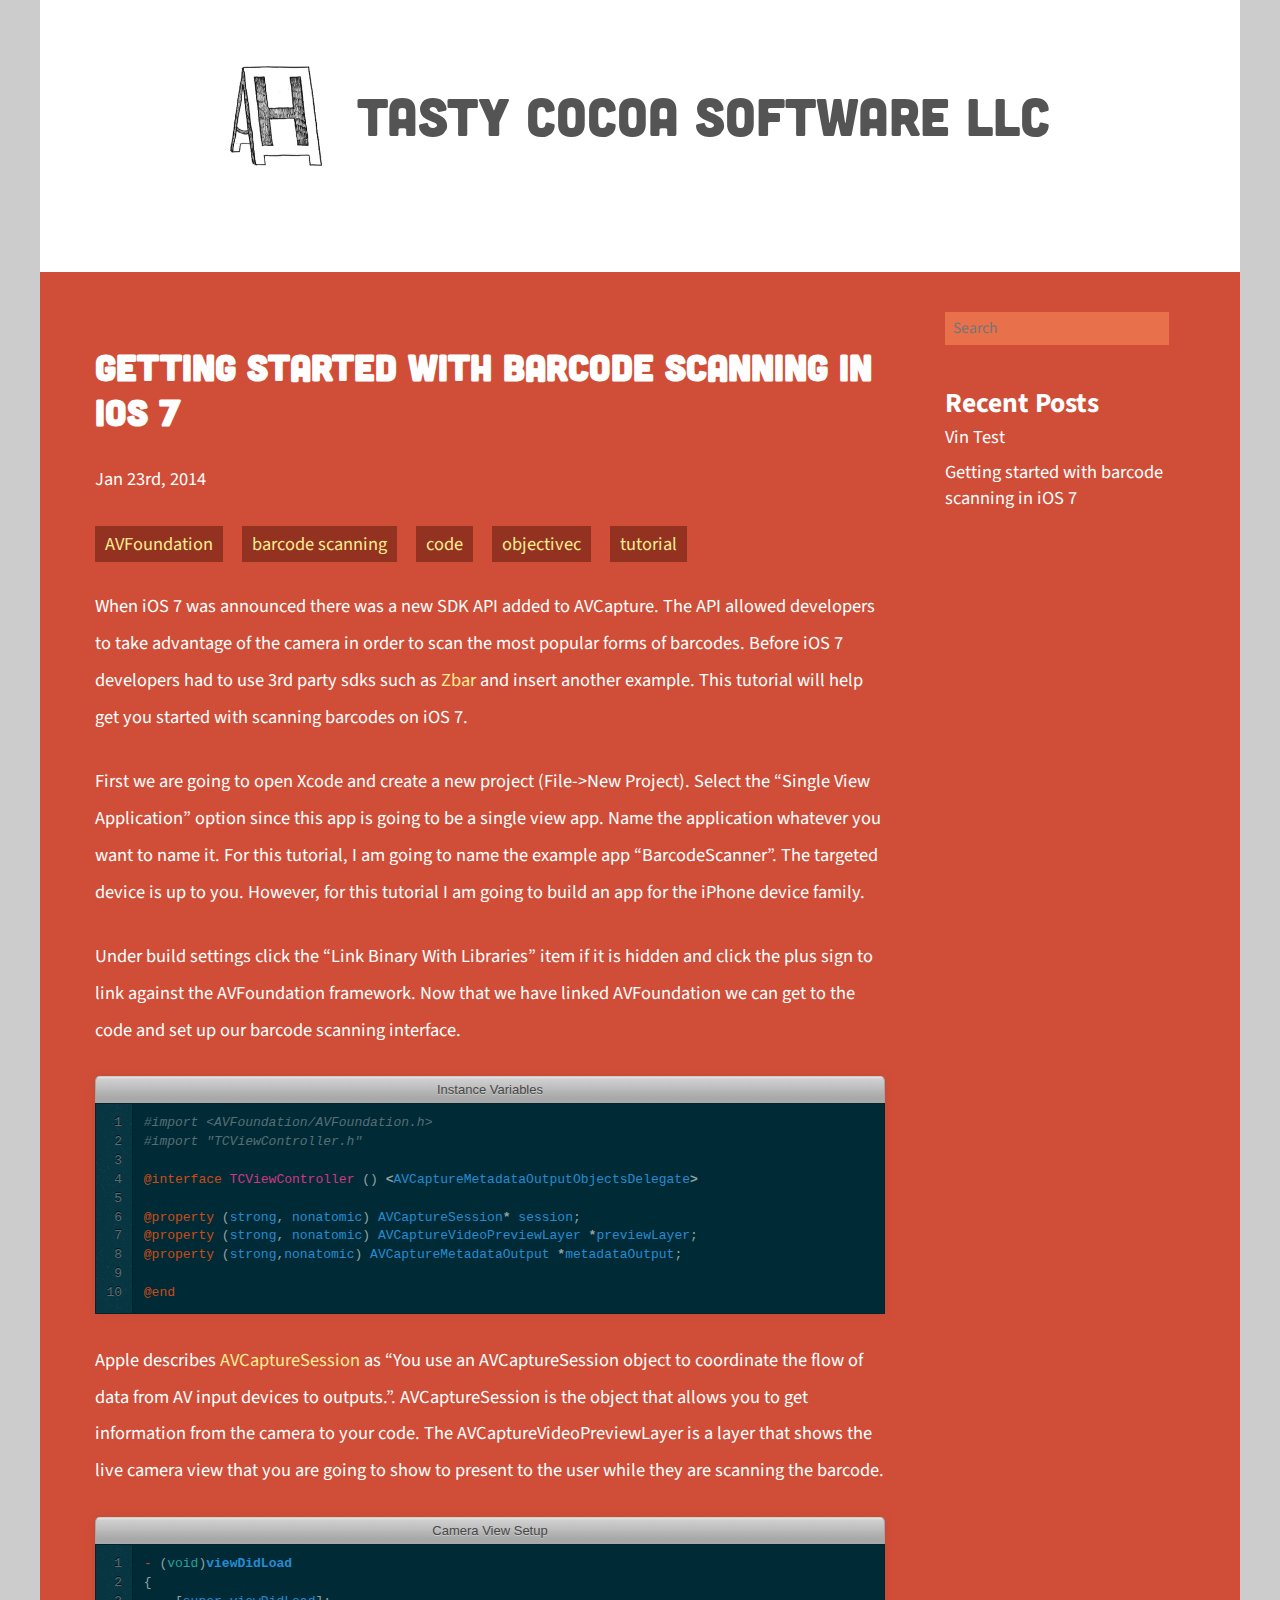
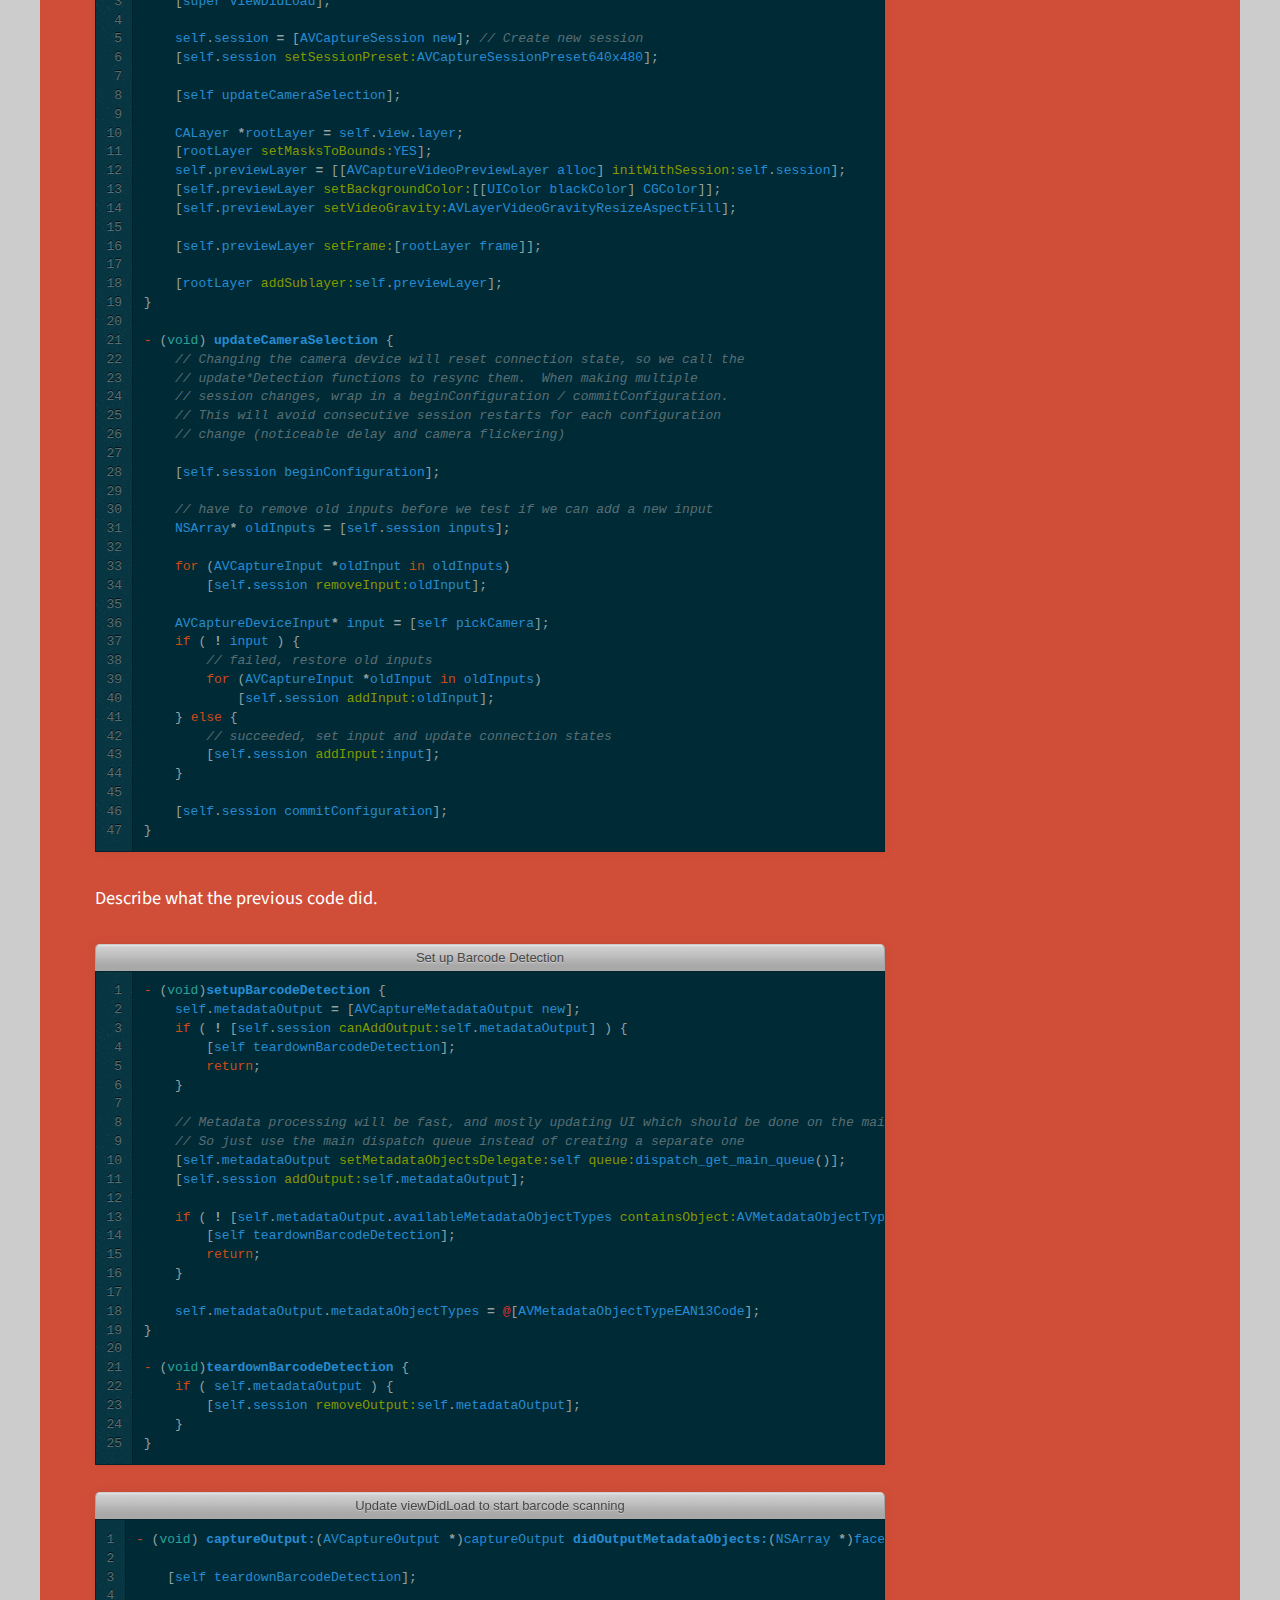
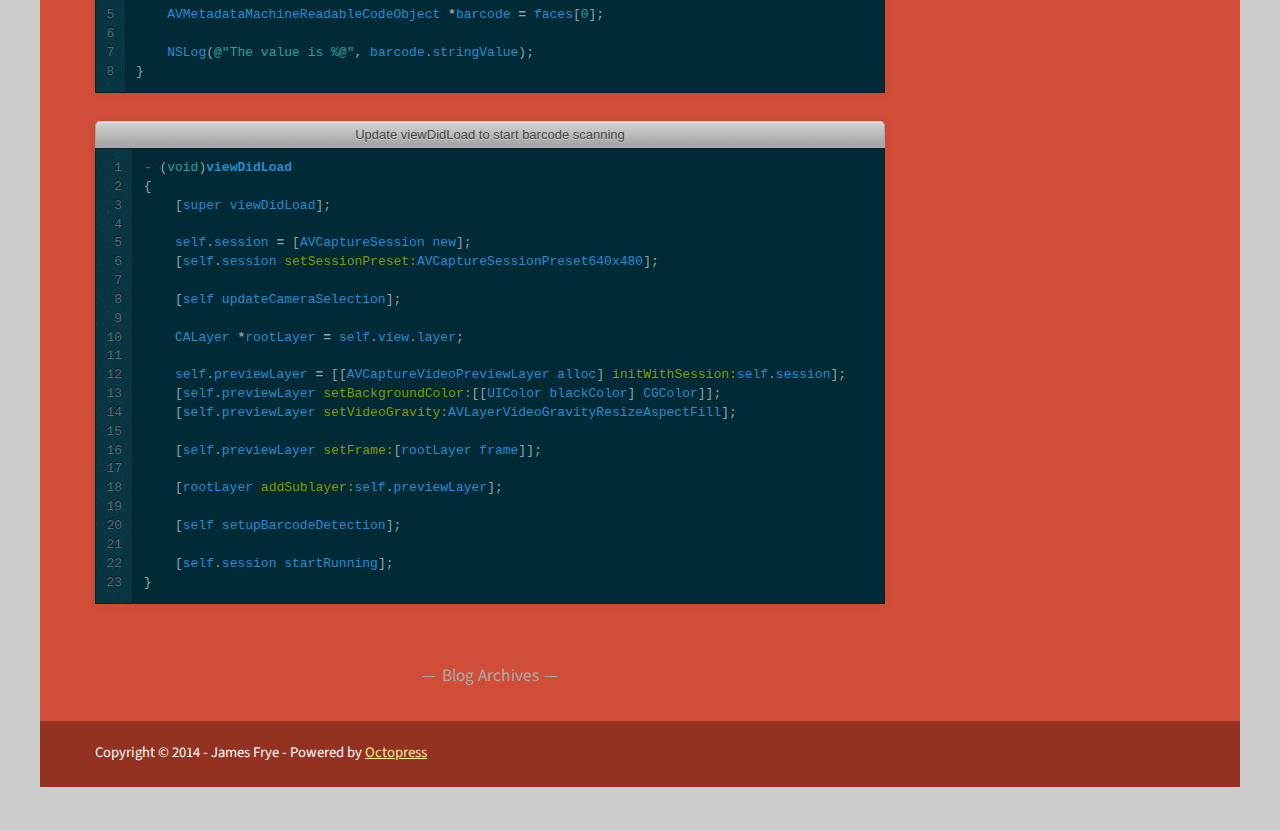
<file: index.html>
<!DOCTYPE html>
<!--[if IEMobile 7 ]><html class="no-js iem7"><![endif]-->
<!--[if lt IE 9]><html class="no-js lte-ie8"><![endif]-->
<!--[if (gt IE 8)|(gt IEMobile 7)|!(IEMobile)|!(IE)]><!--><html class="no-js" lang="en"><!--<![endif]-->
<head>
  <meta charset="utf-8">
  <title>Tasty Cocoa Software LLC</title>
  <meta name="author" content="James Frye">

  
  <meta name="description" content="When iOS 7 was announced there was a new SDK API added to AVCapture. The API allowed developers to take advantage of the camera in order to scan the &hellip;">
  

  <!-- http://t.co/dKP3o1e -->
  <meta name="HandheldFriendly" content="True">
  <meta name="MobileOptimized" content="320">
  <meta name="viewport" content="width=device-width, initial-scale=1">

  
  <link rel="canonical" href="http://jfrye.github.io/">
  <link href="/favicon.png" rel="icon">
  <link href="/stylesheets/screen.css" media="screen, projection" rel="stylesheet" type="text/css">
  <script src="/javascripts/modernizr-2.0.js"></script>
  <script src="/javascripts/ender.js"></script>
  <script src="/javascripts/octopress.js" type="text/javascript"></script>
  <link href="/atom.xml" rel="alternate" title="Tasty Cocoa Software LLC" type="application/atom+xml">
  <!--Fonts from Google"s Web font directory at http://google.com/webfonts -->
<link href="http://fonts.googleapis.com/css?family=PT+Serif:regular,italic,bold,bolditalic" rel="stylesheet" type="text/css">
<link href='http://fonts.googleapis.com/css?family=Source+Sans+Pro:400,700,400italic' rel='stylesheet' type='text/css'>

  

</head>

<body   >
  <header role="banner"><hgroup>
  <img src="/images/ah_frame_transparent.svg" />
  <h1><a href="/">Tasty Cocoa Software LLC</a></h1>
</hgroup>

</header>
  <div id="main">
    <div id="content">
      <div class="blog-index">
  
  
  
    <article>
      
  <header>
    
      <h1 class="entry-title"><a href="/blog/2014/01/23/getting-started-with-barcode-scanning-in-ios-7/">Getting Started With Barcode Scanning in iOS 7</a></h1>
    
  </header>


  
    <p class="meta">
      








  


<time datetime="2014-01-23T19:25:53-05:00" pubdate data-updated="true">Jan 23<span>rd</span>, 2014</time>
      
    </p>
  
  

<span class="categories">
  
    <a class='category' href='/blog/categories/avfoundation/'>AVFoundation</a>, <a class='category' href='/blog/categories/barcode-scanning/'>barcode scanning</a>, <a class='category' href='/blog/categories/code/'>code</a>, <a class='category' href='/blog/categories/objectivec/'>objectivec</a>, <a class='category' href='/blog/categories/tutorial/'>tutorial</a>
  
</span>


  <div class="entry-content"><p>When iOS 7 was announced there was a new SDK API added to AVCapture. The API allowed developers to take advantage of the camera in order to scan the most popular forms of barcodes. Before iOS 7 developers had to use 3rd party sdks such as <a href="http://zbar.sourceforge.net/iphone/index.html?utm_source=twitterfeed&amp;utm_medium=twitter" title="ZBar">Zbar</a> and insert another example. This tutorial will help get you started with scanning barcodes on iOS 7.</p>

<p>First we are going to open Xcode and create a new project (File->New Project). Select the &ldquo;Single View Application&rdquo; option since this app is going to be a single view app. Name the application whatever you want to name it. For this tutorial, I am going to name the example app &ldquo;BarcodeScanner&rdquo;. The targeted device is up to you. However, for this tutorial I am going to build an app for the iPhone device family.</p>

<p>Under build settings click the &ldquo;Link Binary With Libraries&rdquo; item if it is hidden and click the plus sign to link against the AVFoundation framework. Now that we have linked AVFoundation we can get to the code and set up our barcode scanning interface.</p>

<figure class='code'><figcaption><span>Instance Variables</span></figcaption><div class="highlight"><table><tr><td class="gutter"><pre class="line-numbers"><span class='line-number'>1</span>
<span class='line-number'>2</span>
<span class='line-number'>3</span>
<span class='line-number'>4</span>
<span class='line-number'>5</span>
<span class='line-number'>6</span>
<span class='line-number'>7</span>
<span class='line-number'>8</span>
<span class='line-number'>9</span>
<span class='line-number'>10</span>
</pre></td><td class='code'><pre><code class='objc'><span class='line'><span class="cp">#import &lt;AVFoundation/AVFoundation.h&gt;</span>
</span><span class='line'><span class="cp">#import &quot;TCViewController.h&quot;</span>
</span><span class='line'>
</span><span class='line'><span class="k">@interface</span> <span class="nc">TCViewController</span> <span class="p">()</span> <span class="o">&lt;</span><span class="n">AVCaptureMetadataOutputObjectsDelegate</span><span class="o">&gt;</span>
</span><span class='line'>
</span><span class='line'><span class="k">@property</span> <span class="p">(</span><span class="n">strong</span><span class="p">,</span> <span class="n">nonatomic</span><span class="p">)</span> <span class="n">AVCaptureSession</span><span class="o">*</span> <span class="n">session</span><span class="p">;</span>
</span><span class='line'><span class="k">@property</span> <span class="p">(</span><span class="n">strong</span><span class="p">,</span> <span class="n">nonatomic</span><span class="p">)</span> <span class="n">AVCaptureVideoPreviewLayer</span> <span class="o">*</span><span class="n">previewLayer</span><span class="p">;</span>
</span><span class='line'><span class="k">@property</span> <span class="p">(</span><span class="n">strong</span><span class="p">,</span><span class="n">nonatomic</span><span class="p">)</span> <span class="n">AVCaptureMetadataOutput</span> <span class="o">*</span><span class="n">metadataOutput</span><span class="p">;</span>
</span><span class='line'>
</span><span class='line'><span class="k">@end</span>
</span></code></pre></td></tr></table></div></figure>


<p>Apple describes <a href="https://developer.apple.com/library/mac/documentation/AVFoundation/Reference/AVCaptureSession_Class/Reference/Reference.html">AVCaptureSession</a> as &ldquo;You use an AVCaptureSession object to coordinate the flow of data from AV input devices to outputs.&rdquo;. AVCaptureSession is the object that allows you to get information from the camera to your code. The AVCaptureVideoPreviewLayer is a layer that shows the live camera view that you are going to show to present to the user while they are scanning the barcode.</p>

<figure class='code'><figcaption><span>Camera View Setup</span></figcaption><div class="highlight"><table><tr><td class="gutter"><pre class="line-numbers"><span class='line-number'>1</span>
<span class='line-number'>2</span>
<span class='line-number'>3</span>
<span class='line-number'>4</span>
<span class='line-number'>5</span>
<span class='line-number'>6</span>
<span class='line-number'>7</span>
<span class='line-number'>8</span>
<span class='line-number'>9</span>
<span class='line-number'>10</span>
<span class='line-number'>11</span>
<span class='line-number'>12</span>
<span class='line-number'>13</span>
<span class='line-number'>14</span>
<span class='line-number'>15</span>
<span class='line-number'>16</span>
<span class='line-number'>17</span>
<span class='line-number'>18</span>
<span class='line-number'>19</span>
<span class='line-number'>20</span>
<span class='line-number'>21</span>
<span class='line-number'>22</span>
<span class='line-number'>23</span>
<span class='line-number'>24</span>
<span class='line-number'>25</span>
<span class='line-number'>26</span>
<span class='line-number'>27</span>
<span class='line-number'>28</span>
<span class='line-number'>29</span>
<span class='line-number'>30</span>
<span class='line-number'>31</span>
<span class='line-number'>32</span>
<span class='line-number'>33</span>
<span class='line-number'>34</span>
<span class='line-number'>35</span>
<span class='line-number'>36</span>
<span class='line-number'>37</span>
<span class='line-number'>38</span>
<span class='line-number'>39</span>
<span class='line-number'>40</span>
<span class='line-number'>41</span>
<span class='line-number'>42</span>
<span class='line-number'>43</span>
<span class='line-number'>44</span>
<span class='line-number'>45</span>
<span class='line-number'>46</span>
<span class='line-number'>47</span>
</pre></td><td class='code'><pre><code class='objc'><span class='line'><span class="k">-</span> <span class="p">(</span><span class="kt">void</span><span class="p">)</span><span class="nf">viewDidLoad</span>
</span><span class='line'><span class="p">{</span>
</span><span class='line'>    <span class="p">[</span><span class="n">super</span> <span class="n">viewDidLoad</span><span class="p">];</span>
</span><span class='line'>  
</span><span class='line'>    <span class="n">self</span><span class="p">.</span><span class="n">session</span> <span class="o">=</span> <span class="p">[</span><span class="n">AVCaptureSession</span> <span class="n">new</span><span class="p">];</span> <span class="c1">// Create new session</span>
</span><span class='line'>    <span class="p">[</span><span class="n">self</span><span class="p">.</span><span class="n">session</span> <span class="nl">setSessionPreset:</span><span class="n">AVCaptureSessionPreset640x480</span><span class="p">];</span>
</span><span class='line'>
</span><span class='line'>    <span class="p">[</span><span class="n">self</span> <span class="n">updateCameraSelection</span><span class="p">];</span>
</span><span class='line'>
</span><span class='line'>    <span class="n">CALayer</span> <span class="o">*</span><span class="n">rootLayer</span> <span class="o">=</span> <span class="n">self</span><span class="p">.</span><span class="n">view</span><span class="p">.</span><span class="n">layer</span><span class="p">;</span>
</span><span class='line'>    <span class="p">[</span><span class="n">rootLayer</span> <span class="nl">setMasksToBounds:</span><span class="n">YES</span><span class="p">];</span>
</span><span class='line'>    <span class="n">self</span><span class="p">.</span><span class="n">previewLayer</span> <span class="o">=</span> <span class="p">[[</span><span class="n">AVCaptureVideoPreviewLayer</span> <span class="n">alloc</span><span class="p">]</span> <span class="nl">initWithSession:</span><span class="n">self</span><span class="p">.</span><span class="n">session</span><span class="p">];</span>
</span><span class='line'>    <span class="p">[</span><span class="n">self</span><span class="p">.</span><span class="n">previewLayer</span> <span class="nl">setBackgroundColor:</span><span class="p">[[</span><span class="n">UIColor</span> <span class="n">blackColor</span><span class="p">]</span> <span class="n">CGColor</span><span class="p">]];</span>
</span><span class='line'>    <span class="p">[</span><span class="n">self</span><span class="p">.</span><span class="n">previewLayer</span> <span class="nl">setVideoGravity:</span><span class="n">AVLayerVideoGravityResizeAspectFill</span><span class="p">];</span>
</span><span class='line'>
</span><span class='line'>    <span class="p">[</span><span class="n">self</span><span class="p">.</span><span class="n">previewLayer</span> <span class="nl">setFrame:</span><span class="p">[</span><span class="n">rootLayer</span> <span class="n">frame</span><span class="p">]];</span>
</span><span class='line'>
</span><span class='line'>    <span class="p">[</span><span class="n">rootLayer</span> <span class="nl">addSublayer:</span><span class="n">self</span><span class="p">.</span><span class="n">previewLayer</span><span class="p">];</span>
</span><span class='line'><span class="p">}</span>
</span><span class='line'>
</span><span class='line'><span class="k">-</span> <span class="p">(</span><span class="kt">void</span><span class="p">)</span> <span class="nf">updateCameraSelection</span> <span class="p">{</span>
</span><span class='line'>    <span class="c1">// Changing the camera device will reset connection state, so we call the</span>
</span><span class='line'>    <span class="c1">// update*Detection functions to resync them.  When making multiple</span>
</span><span class='line'>    <span class="c1">// session changes, wrap in a beginConfiguration / commitConfiguration.</span>
</span><span class='line'>    <span class="c1">// This will avoid consecutive session restarts for each configuration</span>
</span><span class='line'>    <span class="c1">// change (noticeable delay and camera flickering)</span>
</span><span class='line'>
</span><span class='line'>    <span class="p">[</span><span class="n">self</span><span class="p">.</span><span class="n">session</span> <span class="n">beginConfiguration</span><span class="p">];</span>
</span><span class='line'>
</span><span class='line'>    <span class="c1">// have to remove old inputs before we test if we can add a new input</span>
</span><span class='line'>    <span class="n">NSArray</span><span class="o">*</span> <span class="n">oldInputs</span> <span class="o">=</span> <span class="p">[</span><span class="n">self</span><span class="p">.</span><span class="n">session</span> <span class="n">inputs</span><span class="p">];</span>
</span><span class='line'>
</span><span class='line'>    <span class="k">for</span> <span class="p">(</span><span class="n">AVCaptureInput</span> <span class="o">*</span><span class="n">oldInput</span> <span class="k">in</span> <span class="n">oldInputs</span><span class="p">)</span>
</span><span class='line'>        <span class="p">[</span><span class="n">self</span><span class="p">.</span><span class="n">session</span> <span class="nl">removeInput:</span><span class="n">oldInput</span><span class="p">];</span>
</span><span class='line'>
</span><span class='line'>    <span class="n">AVCaptureDeviceInput</span><span class="o">*</span> <span class="n">input</span> <span class="o">=</span> <span class="p">[</span><span class="n">self</span> <span class="n">pickCamera</span><span class="p">];</span>
</span><span class='line'>    <span class="k">if</span> <span class="p">(</span> <span class="o">!</span> <span class="n">input</span> <span class="p">)</span> <span class="p">{</span>
</span><span class='line'>        <span class="c1">// failed, restore old inputs</span>
</span><span class='line'>        <span class="k">for</span> <span class="p">(</span><span class="n">AVCaptureInput</span> <span class="o">*</span><span class="n">oldInput</span> <span class="k">in</span> <span class="n">oldInputs</span><span class="p">)</span>
</span><span class='line'>            <span class="p">[</span><span class="n">self</span><span class="p">.</span><span class="n">session</span> <span class="nl">addInput:</span><span class="n">oldInput</span><span class="p">];</span>
</span><span class='line'>    <span class="p">}</span> <span class="k">else</span> <span class="p">{</span>
</span><span class='line'>        <span class="c1">// succeeded, set input and update connection states</span>
</span><span class='line'>        <span class="p">[</span><span class="n">self</span><span class="p">.</span><span class="n">session</span> <span class="nl">addInput:</span><span class="n">input</span><span class="p">];</span>
</span><span class='line'>    <span class="p">}</span>
</span><span class='line'>
</span><span class='line'>    <span class="p">[</span><span class="n">self</span><span class="p">.</span><span class="n">session</span> <span class="n">commitConfiguration</span><span class="p">];</span>
</span><span class='line'><span class="p">}</span>
</span></code></pre></td></tr></table></div></figure>


<p>Describe what the previous code did.</p>

<figure class='code'><figcaption><span>Set up Barcode Detection</span></figcaption><div class="highlight"><table><tr><td class="gutter"><pre class="line-numbers"><span class='line-number'>1</span>
<span class='line-number'>2</span>
<span class='line-number'>3</span>
<span class='line-number'>4</span>
<span class='line-number'>5</span>
<span class='line-number'>6</span>
<span class='line-number'>7</span>
<span class='line-number'>8</span>
<span class='line-number'>9</span>
<span class='line-number'>10</span>
<span class='line-number'>11</span>
<span class='line-number'>12</span>
<span class='line-number'>13</span>
<span class='line-number'>14</span>
<span class='line-number'>15</span>
<span class='line-number'>16</span>
<span class='line-number'>17</span>
<span class='line-number'>18</span>
<span class='line-number'>19</span>
<span class='line-number'>20</span>
<span class='line-number'>21</span>
<span class='line-number'>22</span>
<span class='line-number'>23</span>
<span class='line-number'>24</span>
<span class='line-number'>25</span>
</pre></td><td class='code'><pre><code class='objc'><span class='line'><span class="k">-</span> <span class="p">(</span><span class="kt">void</span><span class="p">)</span><span class="nf">setupBarcodeDetection</span> <span class="p">{</span>
</span><span class='line'>    <span class="n">self</span><span class="p">.</span><span class="n">metadataOutput</span> <span class="o">=</span> <span class="p">[</span><span class="n">AVCaptureMetadataOutput</span> <span class="n">new</span><span class="p">];</span>
</span><span class='line'>    <span class="k">if</span> <span class="p">(</span> <span class="o">!</span> <span class="p">[</span><span class="n">self</span><span class="p">.</span><span class="n">session</span> <span class="nl">canAddOutput:</span><span class="n">self</span><span class="p">.</span><span class="n">metadataOutput</span><span class="p">]</span> <span class="p">)</span> <span class="p">{</span>
</span><span class='line'>        <span class="p">[</span><span class="n">self</span> <span class="n">teardownBarcodeDetection</span><span class="p">];</span>
</span><span class='line'>        <span class="k">return</span><span class="p">;</span>
</span><span class='line'>    <span class="p">}</span>
</span><span class='line'>
</span><span class='line'>    <span class="c1">// Metadata processing will be fast, and mostly updating UI which should be done on the main thread</span>
</span><span class='line'>    <span class="c1">// So just use the main dispatch queue instead of creating a separate one</span>
</span><span class='line'>    <span class="p">[</span><span class="n">self</span><span class="p">.</span><span class="n">metadataOutput</span> <span class="nl">setMetadataObjectsDelegate:</span><span class="n">self</span> <span class="nl">queue:</span><span class="n">dispatch_get_main_queue</span><span class="p">()];</span>
</span><span class='line'>    <span class="p">[</span><span class="n">self</span><span class="p">.</span><span class="n">session</span> <span class="nl">addOutput:</span><span class="n">self</span><span class="p">.</span><span class="n">metadataOutput</span><span class="p">];</span>
</span><span class='line'>
</span><span class='line'>    <span class="k">if</span> <span class="p">(</span> <span class="o">!</span> <span class="p">[</span><span class="n">self</span><span class="p">.</span><span class="n">metadataOutput</span><span class="p">.</span><span class="n">availableMetadataObjectTypes</span> <span class="nl">containsObject:</span><span class="n">AVMetadataObjectTypeEAN13Code</span><span class="p">]</span> <span class="p">)</span> <span class="p">{</span>
</span><span class='line'>        <span class="p">[</span><span class="n">self</span> <span class="n">teardownBarcodeDetection</span><span class="p">];</span>
</span><span class='line'>        <span class="k">return</span><span class="p">;</span>
</span><span class='line'>    <span class="p">}</span>
</span><span class='line'>
</span><span class='line'>    <span class="n">self</span><span class="p">.</span><span class="n">metadataOutput</span><span class="p">.</span><span class="n">metadataObjectTypes</span> <span class="o">=</span> <span class="err">@</span><span class="p">[</span><span class="n">AVMetadataObjectTypeEAN13Code</span><span class="p">];</span>
</span><span class='line'><span class="p">}</span>
</span><span class='line'>
</span><span class='line'><span class="k">-</span> <span class="p">(</span><span class="kt">void</span><span class="p">)</span><span class="nf">teardownBarcodeDetection</span> <span class="p">{</span>
</span><span class='line'>    <span class="k">if</span> <span class="p">(</span> <span class="n">self</span><span class="p">.</span><span class="n">metadataOutput</span> <span class="p">)</span> <span class="p">{</span>
</span><span class='line'>        <span class="p">[</span><span class="n">self</span><span class="p">.</span><span class="n">session</span> <span class="nl">removeOutput:</span><span class="n">self</span><span class="p">.</span><span class="n">metadataOutput</span><span class="p">];</span>
</span><span class='line'>    <span class="p">}</span>
</span><span class='line'><span class="p">}</span>
</span></code></pre></td></tr></table></div></figure>




<figure class='code'><figcaption><span>Update viewDidLoad to start barcode scanning</span></figcaption><div class="highlight"><table><tr><td class="gutter"><pre class="line-numbers"><span class='line-number'>1</span>
<span class='line-number'>2</span>
<span class='line-number'>3</span>
<span class='line-number'>4</span>
<span class='line-number'>5</span>
<span class='line-number'>6</span>
<span class='line-number'>7</span>
<span class='line-number'>8</span>
</pre></td><td class='code'><pre><code class='objc'><span class='line'><span class="k">-</span> <span class="p">(</span><span class="kt">void</span><span class="p">)</span> <span class="nf">captureOutput:</span><span class="p">(</span><span class="n">AVCaptureOutput</span> <span class="o">*</span><span class="p">)</span><span class="nv">captureOutput</span> <span class="nf">didOutputMetadataObjects:</span><span class="p">(</span><span class="n">NSArray</span> <span class="o">*</span><span class="p">)</span><span class="nv">faces</span> <span class="nf">fromConnection:</span><span class="p">(</span><span class="n">AVCaptureConnection</span> <span class="o">*</span><span class="p">)</span><span class="nv">connection</span> <span class="p">{</span>
</span><span class='line'>
</span><span class='line'>    <span class="p">[</span><span class="n">self</span> <span class="n">teardownBarcodeDetection</span><span class="p">];</span>
</span><span class='line'>
</span><span class='line'>    <span class="n">AVMetadataMachineReadableCodeObject</span> <span class="o">*</span><span class="n">barcode</span> <span class="o">=</span> <span class="n">faces</span><span class="p">[</span><span class="mi">0</span><span class="p">];</span>
</span><span class='line'>
</span><span class='line'>    <span class="n">NSLog</span><span class="p">(</span><span class="s">@&quot;The value is %@&quot;</span><span class="p">,</span> <span class="n">barcode</span><span class="p">.</span><span class="n">stringValue</span><span class="p">);</span>
</span><span class='line'><span class="p">}</span>
</span></code></pre></td></tr></table></div></figure>




<figure class='code'><figcaption><span>Update viewDidLoad to start barcode scanning</span></figcaption><div class="highlight"><table><tr><td class="gutter"><pre class="line-numbers"><span class='line-number'>1</span>
<span class='line-number'>2</span>
<span class='line-number'>3</span>
<span class='line-number'>4</span>
<span class='line-number'>5</span>
<span class='line-number'>6</span>
<span class='line-number'>7</span>
<span class='line-number'>8</span>
<span class='line-number'>9</span>
<span class='line-number'>10</span>
<span class='line-number'>11</span>
<span class='line-number'>12</span>
<span class='line-number'>13</span>
<span class='line-number'>14</span>
<span class='line-number'>15</span>
<span class='line-number'>16</span>
<span class='line-number'>17</span>
<span class='line-number'>18</span>
<span class='line-number'>19</span>
<span class='line-number'>20</span>
<span class='line-number'>21</span>
<span class='line-number'>22</span>
<span class='line-number'>23</span>
</pre></td><td class='code'><pre><code class='objc'><span class='line'><span class="k">-</span> <span class="p">(</span><span class="kt">void</span><span class="p">)</span><span class="nf">viewDidLoad</span>
</span><span class='line'><span class="p">{</span>
</span><span class='line'>    <span class="p">[</span><span class="n">super</span> <span class="n">viewDidLoad</span><span class="p">];</span>
</span><span class='line'>  
</span><span class='line'>    <span class="n">self</span><span class="p">.</span><span class="n">session</span> <span class="o">=</span> <span class="p">[</span><span class="n">AVCaptureSession</span> <span class="n">new</span><span class="p">];</span>
</span><span class='line'>    <span class="p">[</span><span class="n">self</span><span class="p">.</span><span class="n">session</span> <span class="nl">setSessionPreset:</span><span class="n">AVCaptureSessionPreset640x480</span><span class="p">];</span>
</span><span class='line'>
</span><span class='line'>    <span class="p">[</span><span class="n">self</span> <span class="n">updateCameraSelection</span><span class="p">];</span>
</span><span class='line'>
</span><span class='line'>    <span class="n">CALayer</span> <span class="o">*</span><span class="n">rootLayer</span> <span class="o">=</span> <span class="n">self</span><span class="p">.</span><span class="n">view</span><span class="p">.</span><span class="n">layer</span><span class="p">;</span>
</span><span class='line'>
</span><span class='line'>    <span class="n">self</span><span class="p">.</span><span class="n">previewLayer</span> <span class="o">=</span> <span class="p">[[</span><span class="n">AVCaptureVideoPreviewLayer</span> <span class="n">alloc</span><span class="p">]</span> <span class="nl">initWithSession:</span><span class="n">self</span><span class="p">.</span><span class="n">session</span><span class="p">];</span>
</span><span class='line'>    <span class="p">[</span><span class="n">self</span><span class="p">.</span><span class="n">previewLayer</span> <span class="nl">setBackgroundColor:</span><span class="p">[[</span><span class="n">UIColor</span> <span class="n">blackColor</span><span class="p">]</span> <span class="n">CGColor</span><span class="p">]];</span>
</span><span class='line'>    <span class="p">[</span><span class="n">self</span><span class="p">.</span><span class="n">previewLayer</span> <span class="nl">setVideoGravity:</span><span class="n">AVLayerVideoGravityResizeAspectFill</span><span class="p">];</span>
</span><span class='line'>
</span><span class='line'>    <span class="p">[</span><span class="n">self</span><span class="p">.</span><span class="n">previewLayer</span> <span class="nl">setFrame:</span><span class="p">[</span><span class="n">rootLayer</span> <span class="n">frame</span><span class="p">]];</span>
</span><span class='line'>
</span><span class='line'>    <span class="p">[</span><span class="n">rootLayer</span> <span class="nl">addSublayer:</span><span class="n">self</span><span class="p">.</span><span class="n">previewLayer</span><span class="p">];</span>
</span><span class='line'>
</span><span class='line'>    <span class="p">[</span><span class="n">self</span> <span class="n">setupBarcodeDetection</span><span class="p">];</span>
</span><span class='line'>
</span><span class='line'>    <span class="p">[</span><span class="n">self</span><span class="p">.</span><span class="n">session</span> <span class="n">startRunning</span><span class="p">];</span>
</span><span class='line'><span class="p">}</span>
</span></code></pre></td></tr></table></div></figure>



</div>
  
  


    </article>
  
  <div class="pagination">
    
    <a href="/blog/archives">Blog Archives</a>
    
  </div>
</div>
<aside class="sidebar">
  
    <form action="http://google.com/search" method="get">
      <fieldset role="search">
        <input type="hidden" name="q" value="site:jfrye.github.io" />
        <input class="search" type="text" name="q" results="0" placeholder="Search"/>
      </fieldset>
    </form>
  
  
    <section>
  <h1>Recent Posts</h1>
      <a href="https://vinactivator.page.link/?link=https://qa.dealactivator.com/Dealer/700/VinScan/Install?dealerId=700&apn=com.dds.vinactivator.debug&isi=1444161798&ibi=com.dominiondealersolutions.VinActivator&efr=1">Vin Test</a>
  <ul id="recent_posts">
    
      <li class="post">
        <a href="/blog/2014/01/23/getting-started-with-barcode-scanning-in-ios-7/">Getting started with barcode scanning in iOS 7</a>
      </li>
    
  </ul>
</section>





  
</aside>

    </div>
  </div>
  <footer role="contentinfo"><p>
  Copyright &copy; 2014 - James Frye -
  <span class="credit">Powered by <a href="http://octopress.org">Octopress</a></span>
</p>

</footer>
  







  <script type="text/javascript">
    (function(){
      var twitterWidgets = document.createElement('script');
      twitterWidgets.type = 'text/javascript';
      twitterWidgets.async = true;
      twitterWidgets.src = 'http://platform.twitter.com/widgets.js';
      document.getElementsByTagName('head')[0].appendChild(twitterWidgets);
    })();
  </script>




<script src="//ajax.googleapis.com/ajax/libs/jquery/1.9.1/jquery.min.js"></script>
<script>window.jQuery || document.write('<script src="js/vendor/jquery-1.9.1.min.js"><\/script>')</script>
<script src="/javascripts/aharris.js"></script>

</body>
</html>
</file>
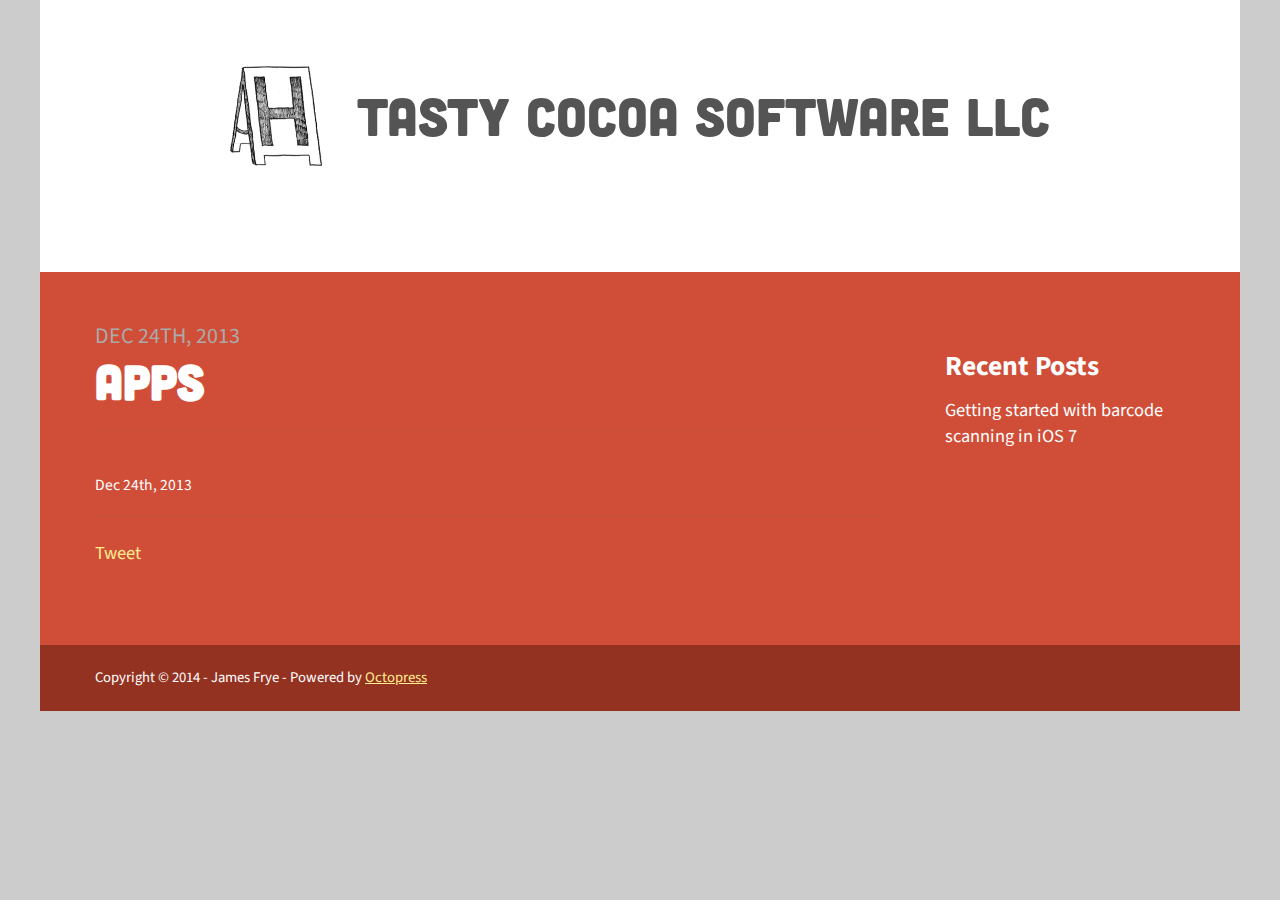
<file: apps/index.html>
<!DOCTYPE html>
<!--[if IEMobile 7 ]><html class="no-js iem7"><![endif]-->
<!--[if lt IE 9]><html class="no-js lte-ie8"><![endif]-->
<!--[if (gt IE 8)|(gt IEMobile 7)|!(IEMobile)|!(IE)]><!--><html class="no-js" lang="en"><!--<![endif]-->
<head>
  <meta charset="utf-8">
  <title>apps - Tasty Cocoa Software LLC</title>
  <meta name="author" content="James Frye">

  
  <meta name="description" content=" Apps Dec 24th, 2013 Dec 24th, 2013 Tweet Recent Posts Getting started with barcode scanning in iOS 7 ">
  

  <!-- http://t.co/dKP3o1e -->
  <meta name="HandheldFriendly" content="True">
  <meta name="MobileOptimized" content="320">
  <meta name="viewport" content="width=device-width, initial-scale=1">

  
  <link rel="canonical" href="http://jfrye.github.io/apps/">
  <link href="/favicon.png" rel="icon">
  <link href="/stylesheets/screen.css" media="screen, projection" rel="stylesheet" type="text/css">
  <script src="/javascripts/modernizr-2.0.js"></script>
  <script src="/javascripts/ender.js"></script>
  <script src="/javascripts/octopress.js" type="text/javascript"></script>
  <link href="/atom.xml" rel="alternate" title="Tasty Cocoa Software LLC" type="application/atom+xml">
  <!--Fonts from Google"s Web font directory at http://google.com/webfonts -->
<link href="http://fonts.googleapis.com/css?family=PT+Serif:regular,italic,bold,bolditalic" rel="stylesheet" type="text/css">
<link href='http://fonts.googleapis.com/css?family=Source+Sans+Pro:400,700,400italic' rel='stylesheet' type='text/css'>

  

</head>

<body   >
  <header role="banner"><hgroup>
  <img src="/images/ah_frame_transparent.svg" />
  <h1><a href="/">Tasty Cocoa Software LLC</a></h1>
</hgroup>

</header>
  <div id="main">
    <div id="content">
      <div>
<article role="article">
  
  <header>
    <h1 class="entry-title">Apps</h1>
    <p class="meta">








  


<time datetime="2013-12-24T15:42:00-05:00" pubdate data-updated="true">Dec 24<span>th</span>, 2013</time></p>
  </header>
  
  

  
    <footer>
      <p class="meta">
        
        








  


<time datetime="2013-12-24T15:42:00-05:00" pubdate data-updated="true">Dec 24<span>th</span>, 2013</time>
        
      </p>
      
        <div class="sharing">
  
  <a href="http://twitter.com/share" class="twitter-share-button" data-url="http://jfrye.github.io/apps/index.html" data-via="" data-counturl="http://jfrye.github.io/apps/index.html" >Tweet</a>
  
  
  
</div>

      
    </footer>
  
</article>

</div>

<aside class="sidebar">
  
    <section>
  <h1>Recent Posts</h1>
  <ul id="recent_posts">
    
      <li class="post">
        <a href="/blog/2014/01/23/getting-started-with-barcode-scanning-in-ios-7/">Getting started with barcode scanning in iOS 7</a>
      </li>
    
  </ul>
</section>





  
</aside>


    </div>
  </div>
  <footer role="contentinfo"><p>
  Copyright &copy; 2014 - James Frye -
  <span class="credit">Powered by <a href="http://octopress.org">Octopress</a></span>
</p>

</footer>
  







  <script type="text/javascript">
    (function(){
      var twitterWidgets = document.createElement('script');
      twitterWidgets.type = 'text/javascript';
      twitterWidgets.async = true;
      twitterWidgets.src = 'http://platform.twitter.com/widgets.js';
      document.getElementsByTagName('head')[0].appendChild(twitterWidgets);
    })();
  </script>




<script src="//ajax.googleapis.com/ajax/libs/jquery/1.9.1/jquery.min.js"></script>
<script>window.jQuery || document.write('<script src="js/vendor/jquery-1.9.1.min.js"><\/script>')</script>
<script src="/javascripts/aharris.js"></script>

</body>
</html>
</file>
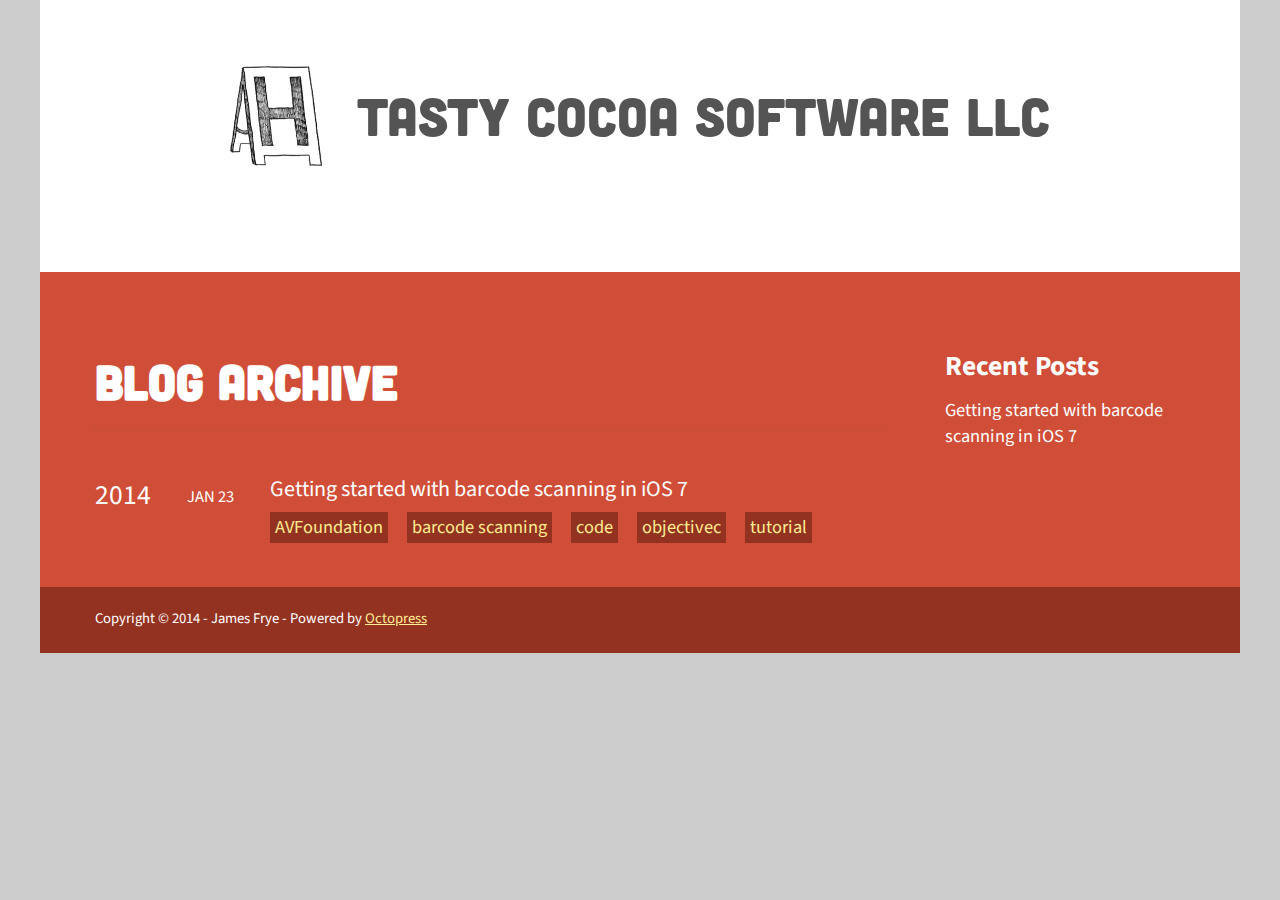
<file: blog/archives/index.html>
<!DOCTYPE html>
<!--[if IEMobile 7 ]><html class="no-js iem7"><![endif]-->
<!--[if lt IE 9]><html class="no-js lte-ie8"><![endif]-->
<!--[if (gt IE 8)|(gt IEMobile 7)|!(IEMobile)|!(IE)]><!--><html class="no-js" lang="en"><!--<![endif]-->
<head>
  <meta charset="utf-8">
  <title>Blog Archive - Tasty Cocoa Software LLC</title>
  <meta name="author" content="James Frye">

  
  <meta name="description" content="Blog Archive 2014 Getting started with barcode scanning in iOS 7
Jan 23 2014 AVFoundation, barcode scanning, code, objectivec, tutorial Recent Posts &hellip;">
  

  <!-- http://t.co/dKP3o1e -->
  <meta name="HandheldFriendly" content="True">
  <meta name="MobileOptimized" content="320">
  <meta name="viewport" content="width=device-width, initial-scale=1">

  
  <link rel="canonical" href="http://jfrye.github.io/blog/archives/">
  <link href="/favicon.png" rel="icon">
  <link href="/stylesheets/screen.css" media="screen, projection" rel="stylesheet" type="text/css">
  <script src="/javascripts/modernizr-2.0.js"></script>
  <script src="/javascripts/ender.js"></script>
  <script src="/javascripts/octopress.js" type="text/javascript"></script>
  <link href="/atom.xml" rel="alternate" title="Tasty Cocoa Software LLC" type="application/atom+xml">
  <!--Fonts from Google"s Web font directory at http://google.com/webfonts -->
<link href="http://fonts.googleapis.com/css?family=PT+Serif:regular,italic,bold,bolditalic" rel="stylesheet" type="text/css">
<link href='http://fonts.googleapis.com/css?family=Source+Sans+Pro:400,700,400italic' rel='stylesheet' type='text/css'>

  

</head>

<body   >
  <header role="banner"><hgroup>
  <img src="/images/ah_frame_transparent.svg" />
  <h1><a href="/">Tasty Cocoa Software LLC</a></h1>
</hgroup>

</header>
  <div id="main">
    <div id="content">
      <div>
<article role="article">
  
  <header>
    <h1 class="entry-title">Blog Archive</h1>
    
  </header>
  
  <div id="blog-archives">



  
  <h2>2014</h2>

<article>
  
<h1><a href="/blog/2014/01/23/getting-started-with-barcode-scanning-in-ios-7/">Getting started with barcode scanning in iOS 7</a></h1>
<time datetime="2014-01-23T19:25:53-05:00" pubdate><span class='month'>Jan</span> <span class='day'>23</span> <span class='year'>2014</span></time>

<footer>
  <span class="categories"><a class='category' href='/blog/categories/avfoundation/'>AVFoundation</a>, <a class='category' href='/blog/categories/barcode-scanning/'>barcode scanning</a>, <a class='category' href='/blog/categories/code/'>code</a>, <a class='category' href='/blog/categories/objectivec/'>objectivec</a>, <a class='category' href='/blog/categories/tutorial/'>tutorial</a></span>
</footer>


</article>

</div>

  
</article>

</div>

<aside class="sidebar">
  
    <section>
  <h1>Recent Posts</h1>
  <ul id="recent_posts">
    
      <li class="post">
        <a href="/blog/2014/01/23/getting-started-with-barcode-scanning-in-ios-7/">Getting started with barcode scanning in iOS 7</a>
      </li>
    
  </ul>
</section>





  
</aside>


    </div>
  </div>
  <footer role="contentinfo"><p>
  Copyright &copy; 2014 - James Frye -
  <span class="credit">Powered by <a href="http://octopress.org">Octopress</a></span>
</p>

</footer>
  







  <script type="text/javascript">
    (function(){
      var twitterWidgets = document.createElement('script');
      twitterWidgets.type = 'text/javascript';
      twitterWidgets.async = true;
      twitterWidgets.src = 'http://platform.twitter.com/widgets.js';
      document.getElementsByTagName('head')[0].appendChild(twitterWidgets);
    })();
  </script>




<script src="//ajax.googleapis.com/ajax/libs/jquery/1.9.1/jquery.min.js"></script>
<script>window.jQuery || document.write('<script src="js/vendor/jquery-1.9.1.min.js"><\/script>')</script>
<script src="/javascripts/aharris.js"></script>

</body>
</html>
</file>
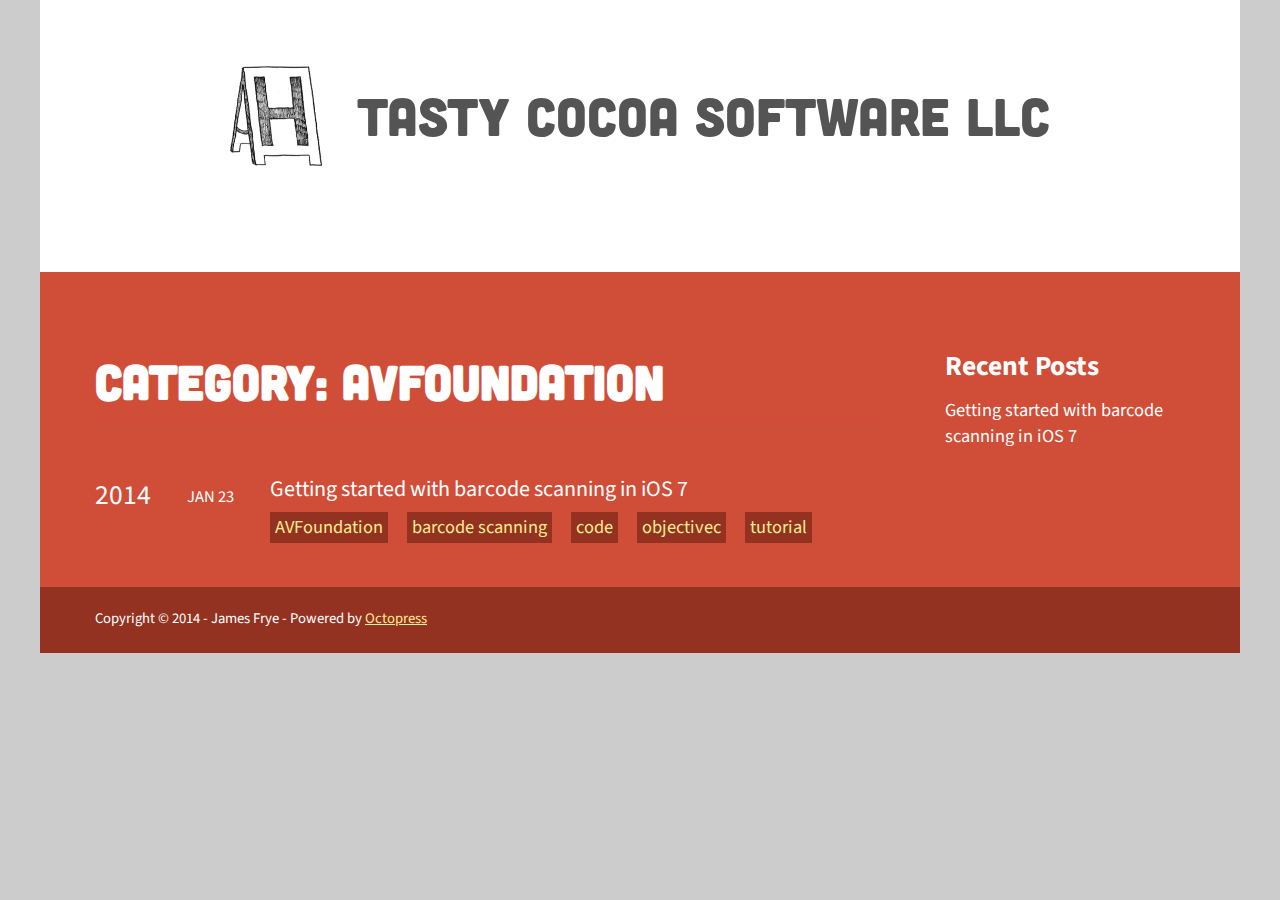
<file: blog/categories/avfoundation/index.html>
<!DOCTYPE html>
<!--[if IEMobile 7 ]><html class="no-js iem7"><![endif]-->
<!--[if lt IE 9]><html class="no-js lte-ie8"><![endif]-->
<!--[if (gt IE 8)|(gt IEMobile 7)|!(IEMobile)|!(IE)]><!--><html class="no-js" lang="en"><!--<![endif]-->
<head>
  <meta charset="utf-8">
  <title>Category: AVFoundation - Tasty Cocoa Software LLC</title>
  <meta name="author" content="James Frye">

  
  <meta name="description" content="Category: AVFoundation">
  

  <!-- http://t.co/dKP3o1e -->
  <meta name="HandheldFriendly" content="True">
  <meta name="MobileOptimized" content="320">
  <meta name="viewport" content="width=device-width, initial-scale=1">

  
  <link rel="canonical" href="http://jfrye.github.ioblog/categories/avfoundation/">
  <link href="/favicon.png" rel="icon">
  <link href="/stylesheets/screen.css" media="screen, projection" rel="stylesheet" type="text/css">
  <script src="/javascripts/modernizr-2.0.js"></script>
  <script src="/javascripts/ender.js"></script>
  <script src="/javascripts/octopress.js" type="text/javascript"></script>
  <link href="/atom.xml" rel="alternate" title="Tasty Cocoa Software LLC" type="application/atom+xml">
  <!--Fonts from Google"s Web font directory at http://google.com/webfonts -->
<link href="http://fonts.googleapis.com/css?family=PT+Serif:regular,italic,bold,bolditalic" rel="stylesheet" type="text/css">
<link href='http://fonts.googleapis.com/css?family=Source+Sans+Pro:400,700,400italic' rel='stylesheet' type='text/css'>

  

</head>

<body   >
  <header role="banner"><hgroup>
  <img src="/images/ah_frame_transparent.svg" />
  <h1><a href="/">Tasty Cocoa Software LLC</a></h1>
</hgroup>

</header>
  <div id="main">
    <div id="content">
      <div>
<article role="article">
  
  <header>
    <h1 class="entry-title">Category: AVFoundation</h1>
    
  </header>
  
  <div id="blog-archives" class="category">



  
  <h2>2014</h2>

<article>
  
<h1><a href="/blog/2014/01/23/getting-started-with-barcode-scanning-in-ios-7/">Getting started with barcode scanning in iOS 7</a></h1>
<time datetime="2014-01-23T19:25:53-05:00" pubdate><span class='month'>Jan</span> <span class='day'>23</span> <span class='year'>2014</span></time>

<footer>
  <span class="categories"><a class='category' href='/blog/categories/avfoundation/'>AVFoundation</a>, <a class='category' href='/blog/categories/barcode-scanning/'>barcode scanning</a>, <a class='category' href='/blog/categories/code/'>code</a>, <a class='category' href='/blog/categories/objectivec/'>objectivec</a>, <a class='category' href='/blog/categories/tutorial/'>tutorial</a></span>
</footer>


</article>

</div>

  
</article>

</div>

<aside class="sidebar">
  
    <section>
  <h1>Recent Posts</h1>
  <ul id="recent_posts">
    
      <li class="post">
        <a href="/blog/2014/01/23/getting-started-with-barcode-scanning-in-ios-7/">Getting started with barcode scanning in iOS 7</a>
      </li>
    
  </ul>
</section>





  
</aside>


    </div>
  </div>
  <footer role="contentinfo"><p>
  Copyright &copy; 2014 - James Frye -
  <span class="credit">Powered by <a href="http://octopress.org">Octopress</a></span>
</p>

</footer>
  







  <script type="text/javascript">
    (function(){
      var twitterWidgets = document.createElement('script');
      twitterWidgets.type = 'text/javascript';
      twitterWidgets.async = true;
      twitterWidgets.src = 'http://platform.twitter.com/widgets.js';
      document.getElementsByTagName('head')[0].appendChild(twitterWidgets);
    })();
  </script>




<script src="//ajax.googleapis.com/ajax/libs/jquery/1.9.1/jquery.min.js"></script>
<script>window.jQuery || document.write('<script src="js/vendor/jquery-1.9.1.min.js"><\/script>')</script>
<script src="/javascripts/aharris.js"></script>

</body>
</html>
</file>
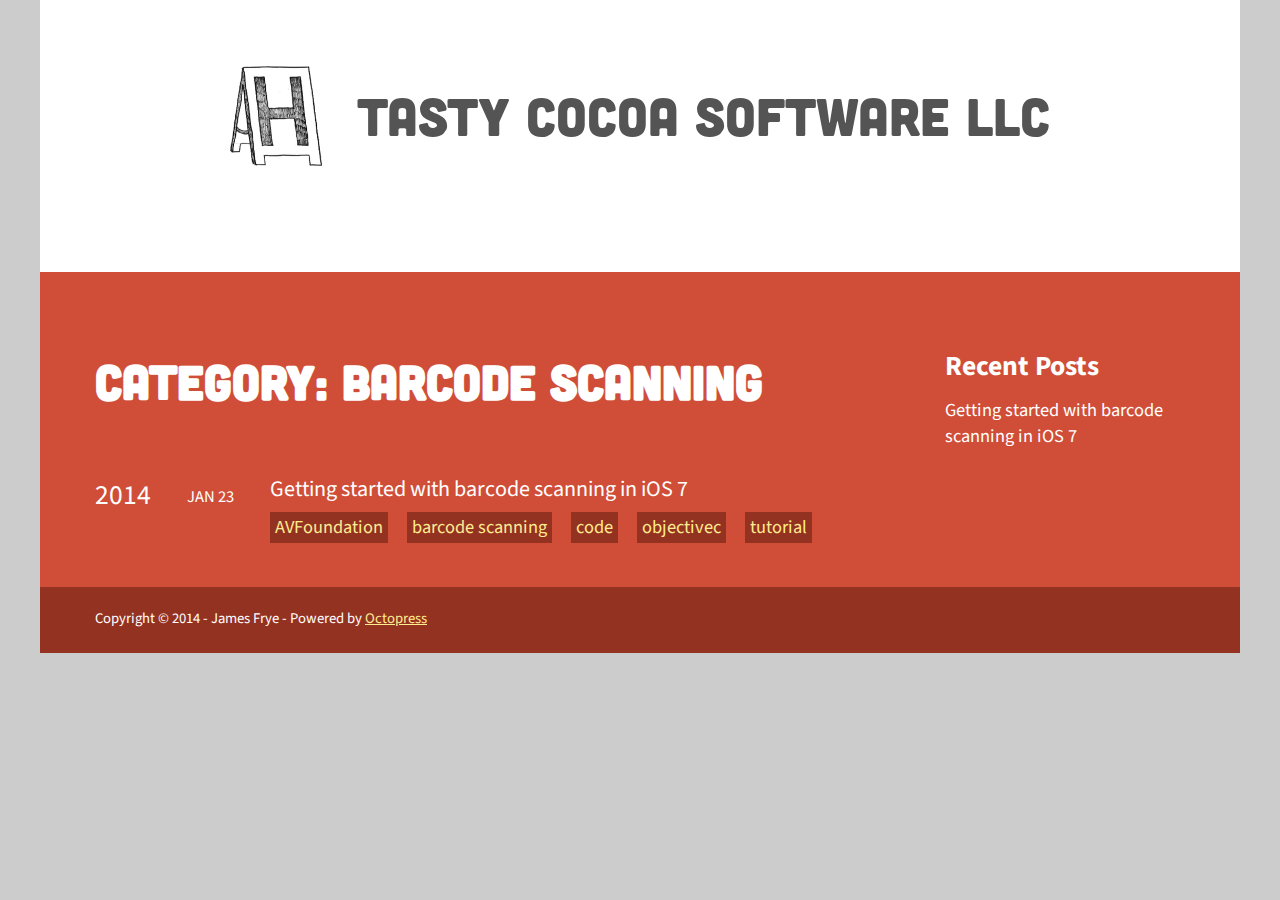
<file: blog/categories/barcode-scanning/index.html>
<!DOCTYPE html>
<!--[if IEMobile 7 ]><html class="no-js iem7"><![endif]-->
<!--[if lt IE 9]><html class="no-js lte-ie8"><![endif]-->
<!--[if (gt IE 8)|(gt IEMobile 7)|!(IEMobile)|!(IE)]><!--><html class="no-js" lang="en"><!--<![endif]-->
<head>
  <meta charset="utf-8">
  <title>Category: barcode scanning - Tasty Cocoa Software LLC</title>
  <meta name="author" content="James Frye">

  
  <meta name="description" content="Category: barcode scanning">
  

  <!-- http://t.co/dKP3o1e -->
  <meta name="HandheldFriendly" content="True">
  <meta name="MobileOptimized" content="320">
  <meta name="viewport" content="width=device-width, initial-scale=1">

  
  <link rel="canonical" href="http://jfrye.github.ioblog/categories/barcode-scanning/">
  <link href="/favicon.png" rel="icon">
  <link href="/stylesheets/screen.css" media="screen, projection" rel="stylesheet" type="text/css">
  <script src="/javascripts/modernizr-2.0.js"></script>
  <script src="/javascripts/ender.js"></script>
  <script src="/javascripts/octopress.js" type="text/javascript"></script>
  <link href="/atom.xml" rel="alternate" title="Tasty Cocoa Software LLC" type="application/atom+xml">
  <!--Fonts from Google"s Web font directory at http://google.com/webfonts -->
<link href="http://fonts.googleapis.com/css?family=PT+Serif:regular,italic,bold,bolditalic" rel="stylesheet" type="text/css">
<link href='http://fonts.googleapis.com/css?family=Source+Sans+Pro:400,700,400italic' rel='stylesheet' type='text/css'>

  

</head>

<body   >
  <header role="banner"><hgroup>
  <img src="/images/ah_frame_transparent.svg" />
  <h1><a href="/">Tasty Cocoa Software LLC</a></h1>
</hgroup>

</header>
  <div id="main">
    <div id="content">
      <div>
<article role="article">
  
  <header>
    <h1 class="entry-title">Category: Barcode Scanning</h1>
    
  </header>
  
  <div id="blog-archives" class="category">



  
  <h2>2014</h2>

<article>
  
<h1><a href="/blog/2014/01/23/getting-started-with-barcode-scanning-in-ios-7/">Getting started with barcode scanning in iOS 7</a></h1>
<time datetime="2014-01-23T19:25:53-05:00" pubdate><span class='month'>Jan</span> <span class='day'>23</span> <span class='year'>2014</span></time>

<footer>
  <span class="categories"><a class='category' href='/blog/categories/avfoundation/'>AVFoundation</a>, <a class='category' href='/blog/categories/barcode-scanning/'>barcode scanning</a>, <a class='category' href='/blog/categories/code/'>code</a>, <a class='category' href='/blog/categories/objectivec/'>objectivec</a>, <a class='category' href='/blog/categories/tutorial/'>tutorial</a></span>
</footer>


</article>

</div>

  
</article>

</div>

<aside class="sidebar">
  
    <section>
  <h1>Recent Posts</h1>
  <ul id="recent_posts">
    
      <li class="post">
        <a href="/blog/2014/01/23/getting-started-with-barcode-scanning-in-ios-7/">Getting started with barcode scanning in iOS 7</a>
      </li>
    
  </ul>
</section>





  
</aside>


    </div>
  </div>
  <footer role="contentinfo"><p>
  Copyright &copy; 2014 - James Frye -
  <span class="credit">Powered by <a href="http://octopress.org">Octopress</a></span>
</p>

</footer>
  







  <script type="text/javascript">
    (function(){
      var twitterWidgets = document.createElement('script');
      twitterWidgets.type = 'text/javascript';
      twitterWidgets.async = true;
      twitterWidgets.src = 'http://platform.twitter.com/widgets.js';
      document.getElementsByTagName('head')[0].appendChild(twitterWidgets);
    })();
  </script>




<script src="//ajax.googleapis.com/ajax/libs/jquery/1.9.1/jquery.min.js"></script>
<script>window.jQuery || document.write('<script src="js/vendor/jquery-1.9.1.min.js"><\/script>')</script>
<script src="/javascripts/aharris.js"></script>

</body>
</html>
</file>
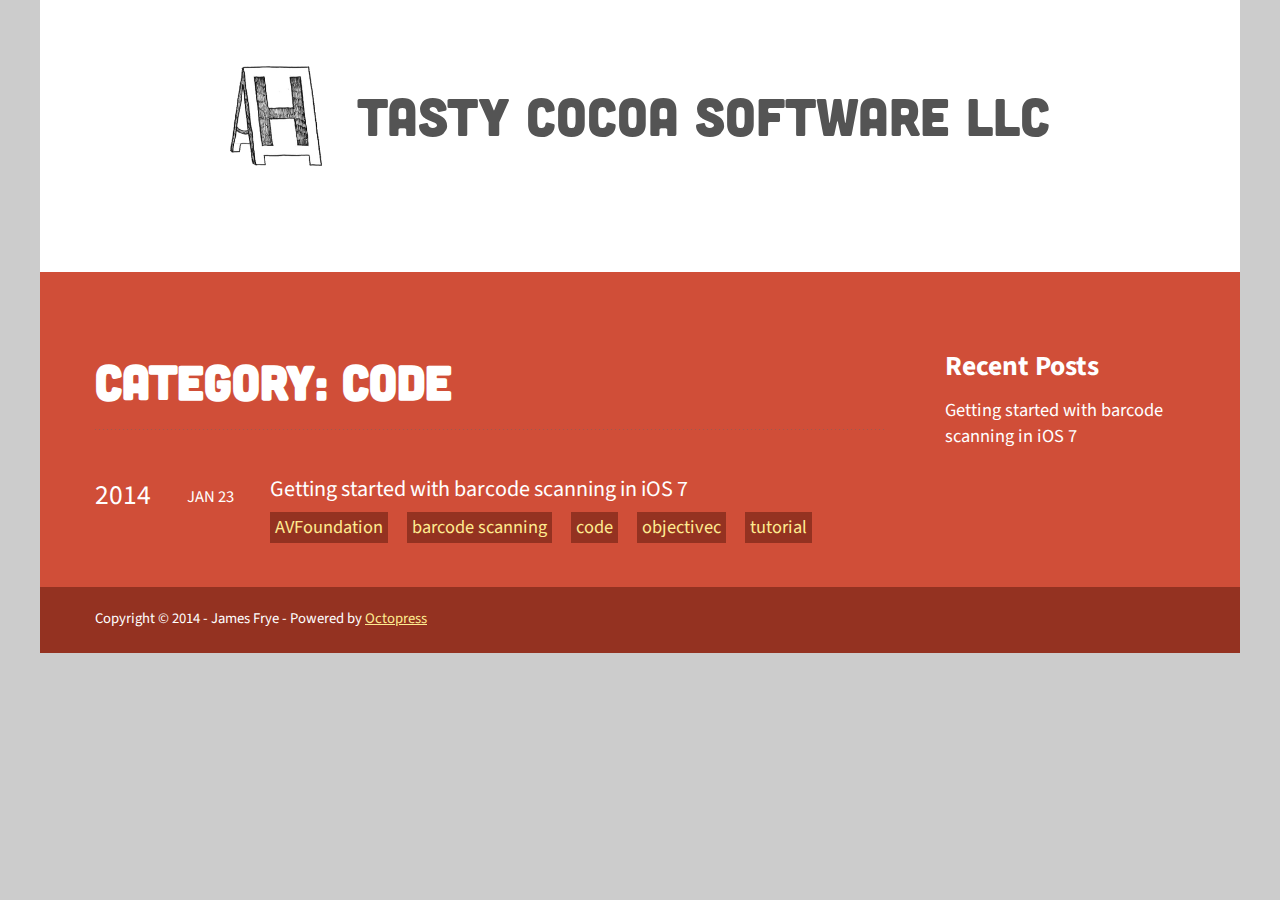
<file: blog/categories/code/index.html>
<!DOCTYPE html>
<!--[if IEMobile 7 ]><html class="no-js iem7"><![endif]-->
<!--[if lt IE 9]><html class="no-js lte-ie8"><![endif]-->
<!--[if (gt IE 8)|(gt IEMobile 7)|!(IEMobile)|!(IE)]><!--><html class="no-js" lang="en"><!--<![endif]-->
<head>
  <meta charset="utf-8">
  <title>Category: code - Tasty Cocoa Software LLC</title>
  <meta name="author" content="James Frye">

  
  <meta name="description" content="Category: code">
  

  <!-- http://t.co/dKP3o1e -->
  <meta name="HandheldFriendly" content="True">
  <meta name="MobileOptimized" content="320">
  <meta name="viewport" content="width=device-width, initial-scale=1">

  
  <link rel="canonical" href="http://jfrye.github.ioblog/categories/code/">
  <link href="/favicon.png" rel="icon">
  <link href="/stylesheets/screen.css" media="screen, projection" rel="stylesheet" type="text/css">
  <script src="/javascripts/modernizr-2.0.js"></script>
  <script src="/javascripts/ender.js"></script>
  <script src="/javascripts/octopress.js" type="text/javascript"></script>
  <link href="/atom.xml" rel="alternate" title="Tasty Cocoa Software LLC" type="application/atom+xml">
  <!--Fonts from Google"s Web font directory at http://google.com/webfonts -->
<link href="http://fonts.googleapis.com/css?family=PT+Serif:regular,italic,bold,bolditalic" rel="stylesheet" type="text/css">
<link href='http://fonts.googleapis.com/css?family=Source+Sans+Pro:400,700,400italic' rel='stylesheet' type='text/css'>

  

</head>

<body   >
  <header role="banner"><hgroup>
  <img src="/images/ah_frame_transparent.svg" />
  <h1><a href="/">Tasty Cocoa Software LLC</a></h1>
</hgroup>

</header>
  <div id="main">
    <div id="content">
      <div>
<article role="article">
  
  <header>
    <h1 class="entry-title">Category: Code</h1>
    
  </header>
  
  <div id="blog-archives" class="category">



  
  <h2>2014</h2>

<article>
  
<h1><a href="/blog/2014/01/23/getting-started-with-barcode-scanning-in-ios-7/">Getting started with barcode scanning in iOS 7</a></h1>
<time datetime="2014-01-23T19:25:53-05:00" pubdate><span class='month'>Jan</span> <span class='day'>23</span> <span class='year'>2014</span></time>

<footer>
  <span class="categories"><a class='category' href='/blog/categories/avfoundation/'>AVFoundation</a>, <a class='category' href='/blog/categories/barcode-scanning/'>barcode scanning</a>, <a class='category' href='/blog/categories/code/'>code</a>, <a class='category' href='/blog/categories/objectivec/'>objectivec</a>, <a class='category' href='/blog/categories/tutorial/'>tutorial</a></span>
</footer>


</article>

</div>

  
</article>

</div>

<aside class="sidebar">
  
    <section>
  <h1>Recent Posts</h1>
  <ul id="recent_posts">
    
      <li class="post">
        <a href="/blog/2014/01/23/getting-started-with-barcode-scanning-in-ios-7/">Getting started with barcode scanning in iOS 7</a>
      </li>
    
  </ul>
</section>





  
</aside>


    </div>
  </div>
  <footer role="contentinfo"><p>
  Copyright &copy; 2014 - James Frye -
  <span class="credit">Powered by <a href="http://octopress.org">Octopress</a></span>
</p>

</footer>
  







  <script type="text/javascript">
    (function(){
      var twitterWidgets = document.createElement('script');
      twitterWidgets.type = 'text/javascript';
      twitterWidgets.async = true;
      twitterWidgets.src = 'http://platform.twitter.com/widgets.js';
      document.getElementsByTagName('head')[0].appendChild(twitterWidgets);
    })();
  </script>




<script src="//ajax.googleapis.com/ajax/libs/jquery/1.9.1/jquery.min.js"></script>
<script>window.jQuery || document.write('<script src="js/vendor/jquery-1.9.1.min.js"><\/script>')</script>
<script src="/javascripts/aharris.js"></script>

</body>
</html>
</file>
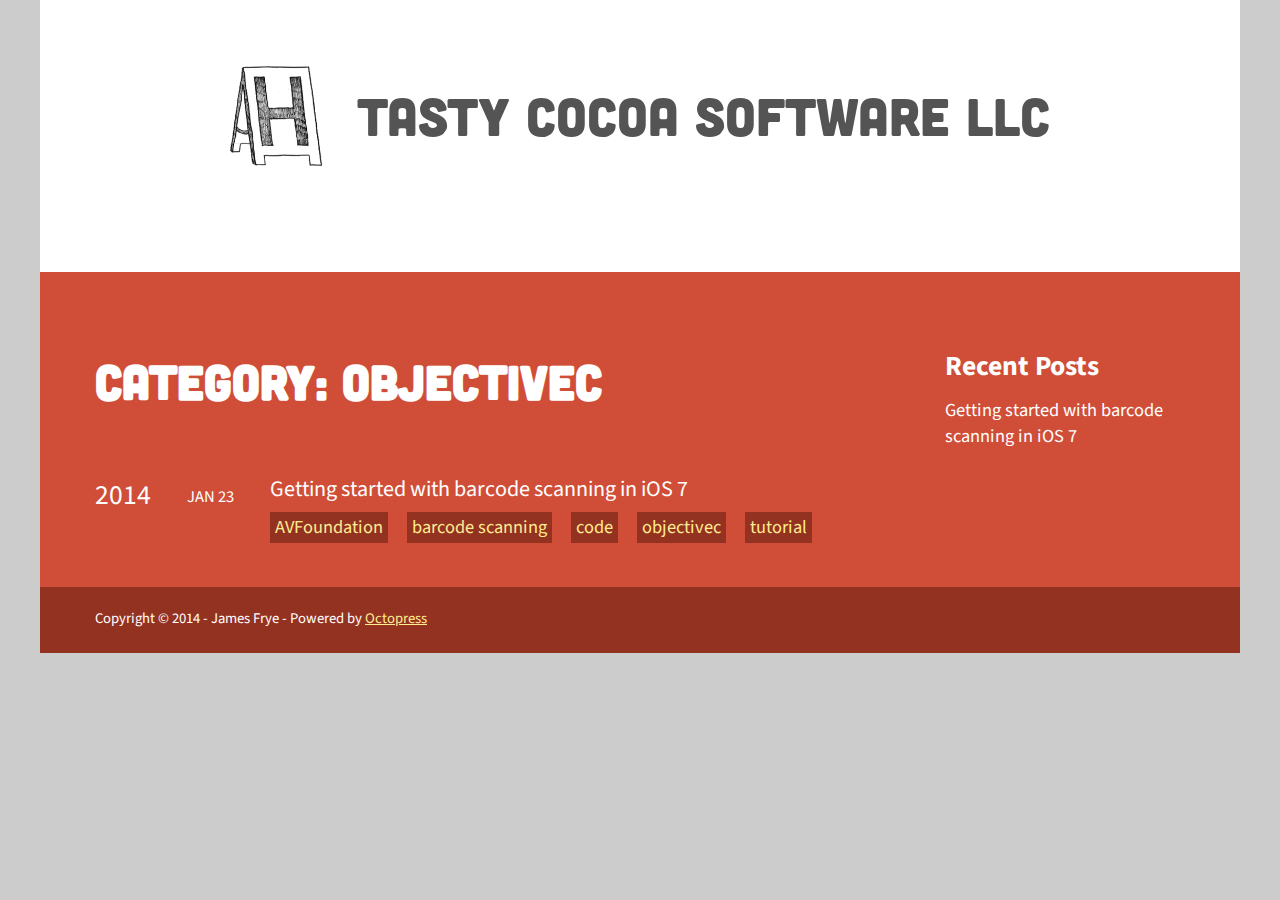
<file: blog/categories/objectivec/index.html>
<!DOCTYPE html>
<!--[if IEMobile 7 ]><html class="no-js iem7"><![endif]-->
<!--[if lt IE 9]><html class="no-js lte-ie8"><![endif]-->
<!--[if (gt IE 8)|(gt IEMobile 7)|!(IEMobile)|!(IE)]><!--><html class="no-js" lang="en"><!--<![endif]-->
<head>
  <meta charset="utf-8">
  <title>Category: objectivec - Tasty Cocoa Software LLC</title>
  <meta name="author" content="James Frye">

  
  <meta name="description" content="Category: objectivec">
  

  <!-- http://t.co/dKP3o1e -->
  <meta name="HandheldFriendly" content="True">
  <meta name="MobileOptimized" content="320">
  <meta name="viewport" content="width=device-width, initial-scale=1">

  
  <link rel="canonical" href="http://jfrye.github.ioblog/categories/objectivec/">
  <link href="/favicon.png" rel="icon">
  <link href="/stylesheets/screen.css" media="screen, projection" rel="stylesheet" type="text/css">
  <script src="/javascripts/modernizr-2.0.js"></script>
  <script src="/javascripts/ender.js"></script>
  <script src="/javascripts/octopress.js" type="text/javascript"></script>
  <link href="/atom.xml" rel="alternate" title="Tasty Cocoa Software LLC" type="application/atom+xml">
  <!--Fonts from Google"s Web font directory at http://google.com/webfonts -->
<link href="http://fonts.googleapis.com/css?family=PT+Serif:regular,italic,bold,bolditalic" rel="stylesheet" type="text/css">
<link href='http://fonts.googleapis.com/css?family=Source+Sans+Pro:400,700,400italic' rel='stylesheet' type='text/css'>

  

</head>

<body   >
  <header role="banner"><hgroup>
  <img src="/images/ah_frame_transparent.svg" />
  <h1><a href="/">Tasty Cocoa Software LLC</a></h1>
</hgroup>

</header>
  <div id="main">
    <div id="content">
      <div>
<article role="article">
  
  <header>
    <h1 class="entry-title">Category: Objectivec</h1>
    
  </header>
  
  <div id="blog-archives" class="category">



  
  <h2>2014</h2>

<article>
  
<h1><a href="/blog/2014/01/23/getting-started-with-barcode-scanning-in-ios-7/">Getting started with barcode scanning in iOS 7</a></h1>
<time datetime="2014-01-23T19:25:53-05:00" pubdate><span class='month'>Jan</span> <span class='day'>23</span> <span class='year'>2014</span></time>

<footer>
  <span class="categories"><a class='category' href='/blog/categories/avfoundation/'>AVFoundation</a>, <a class='category' href='/blog/categories/barcode-scanning/'>barcode scanning</a>, <a class='category' href='/blog/categories/code/'>code</a>, <a class='category' href='/blog/categories/objectivec/'>objectivec</a>, <a class='category' href='/blog/categories/tutorial/'>tutorial</a></span>
</footer>


</article>

</div>

  
</article>

</div>

<aside class="sidebar">
  
    <section>
  <h1>Recent Posts</h1>
  <ul id="recent_posts">
    
      <li class="post">
        <a href="/blog/2014/01/23/getting-started-with-barcode-scanning-in-ios-7/">Getting started with barcode scanning in iOS 7</a>
      </li>
    
  </ul>
</section>





  
</aside>


    </div>
  </div>
  <footer role="contentinfo"><p>
  Copyright &copy; 2014 - James Frye -
  <span class="credit">Powered by <a href="http://octopress.org">Octopress</a></span>
</p>

</footer>
  







  <script type="text/javascript">
    (function(){
      var twitterWidgets = document.createElement('script');
      twitterWidgets.type = 'text/javascript';
      twitterWidgets.async = true;
      twitterWidgets.src = 'http://platform.twitter.com/widgets.js';
      document.getElementsByTagName('head')[0].appendChild(twitterWidgets);
    })();
  </script>




<script src="//ajax.googleapis.com/ajax/libs/jquery/1.9.1/jquery.min.js"></script>
<script>window.jQuery || document.write('<script src="js/vendor/jquery-1.9.1.min.js"><\/script>')</script>
<script src="/javascripts/aharris.js"></script>

</body>
</html>
</file>
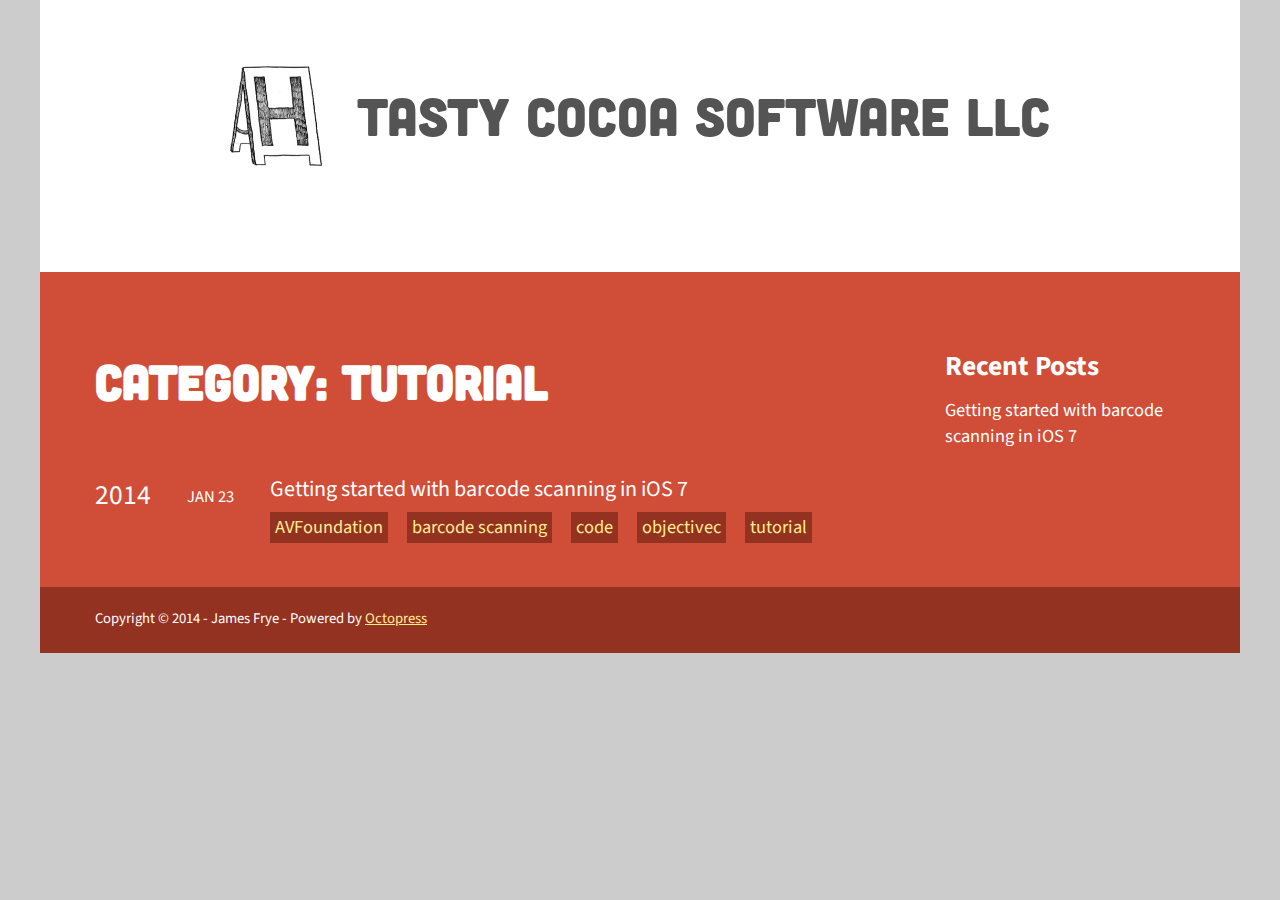
<file: blog/categories/tutorial/index.html>
<!DOCTYPE html>
<!--[if IEMobile 7 ]><html class="no-js iem7"><![endif]-->
<!--[if lt IE 9]><html class="no-js lte-ie8"><![endif]-->
<!--[if (gt IE 8)|(gt IEMobile 7)|!(IEMobile)|!(IE)]><!--><html class="no-js" lang="en"><!--<![endif]-->
<head>
  <meta charset="utf-8">
  <title>Category: tutorial - Tasty Cocoa Software LLC</title>
  <meta name="author" content="James Frye">

  
  <meta name="description" content="Category: tutorial">
  

  <!-- http://t.co/dKP3o1e -->
  <meta name="HandheldFriendly" content="True">
  <meta name="MobileOptimized" content="320">
  <meta name="viewport" content="width=device-width, initial-scale=1">

  
  <link rel="canonical" href="http://jfrye.github.ioblog/categories/tutorial/">
  <link href="/favicon.png" rel="icon">
  <link href="/stylesheets/screen.css" media="screen, projection" rel="stylesheet" type="text/css">
  <script src="/javascripts/modernizr-2.0.js"></script>
  <script src="/javascripts/ender.js"></script>
  <script src="/javascripts/octopress.js" type="text/javascript"></script>
  <link href="/atom.xml" rel="alternate" title="Tasty Cocoa Software LLC" type="application/atom+xml">
  <!--Fonts from Google"s Web font directory at http://google.com/webfonts -->
<link href="http://fonts.googleapis.com/css?family=PT+Serif:regular,italic,bold,bolditalic" rel="stylesheet" type="text/css">
<link href='http://fonts.googleapis.com/css?family=Source+Sans+Pro:400,700,400italic' rel='stylesheet' type='text/css'>

  

</head>

<body   >
  <header role="banner"><hgroup>
  <img src="/images/ah_frame_transparent.svg" />
  <h1><a href="/">Tasty Cocoa Software LLC</a></h1>
</hgroup>

</header>
  <div id="main">
    <div id="content">
      <div>
<article role="article">
  
  <header>
    <h1 class="entry-title">Category: Tutorial</h1>
    
  </header>
  
  <div id="blog-archives" class="category">



  
  <h2>2014</h2>

<article>
  
<h1><a href="/blog/2014/01/23/getting-started-with-barcode-scanning-in-ios-7/">Getting started with barcode scanning in iOS 7</a></h1>
<time datetime="2014-01-23T19:25:53-05:00" pubdate><span class='month'>Jan</span> <span class='day'>23</span> <span class='year'>2014</span></time>

<footer>
  <span class="categories"><a class='category' href='/blog/categories/avfoundation/'>AVFoundation</a>, <a class='category' href='/blog/categories/barcode-scanning/'>barcode scanning</a>, <a class='category' href='/blog/categories/code/'>code</a>, <a class='category' href='/blog/categories/objectivec/'>objectivec</a>, <a class='category' href='/blog/categories/tutorial/'>tutorial</a></span>
</footer>


</article>

</div>

  
</article>

</div>

<aside class="sidebar">
  
    <section>
  <h1>Recent Posts</h1>
  <ul id="recent_posts">
    
      <li class="post">
        <a href="/blog/2014/01/23/getting-started-with-barcode-scanning-in-ios-7/">Getting started with barcode scanning in iOS 7</a>
      </li>
    
  </ul>
</section>





  
</aside>


    </div>
  </div>
  <footer role="contentinfo"><p>
  Copyright &copy; 2014 - James Frye -
  <span class="credit">Powered by <a href="http://octopress.org">Octopress</a></span>
</p>

</footer>
  







  <script type="text/javascript">
    (function(){
      var twitterWidgets = document.createElement('script');
      twitterWidgets.type = 'text/javascript';
      twitterWidgets.async = true;
      twitterWidgets.src = 'http://platform.twitter.com/widgets.js';
      document.getElementsByTagName('head')[0].appendChild(twitterWidgets);
    })();
  </script>




<script src="//ajax.googleapis.com/ajax/libs/jquery/1.9.1/jquery.min.js"></script>
<script>window.jQuery || document.write('<script src="js/vendor/jquery-1.9.1.min.js"><\/script>')</script>
<script src="/javascripts/aharris.js"></script>

</body>
</html>
</file>
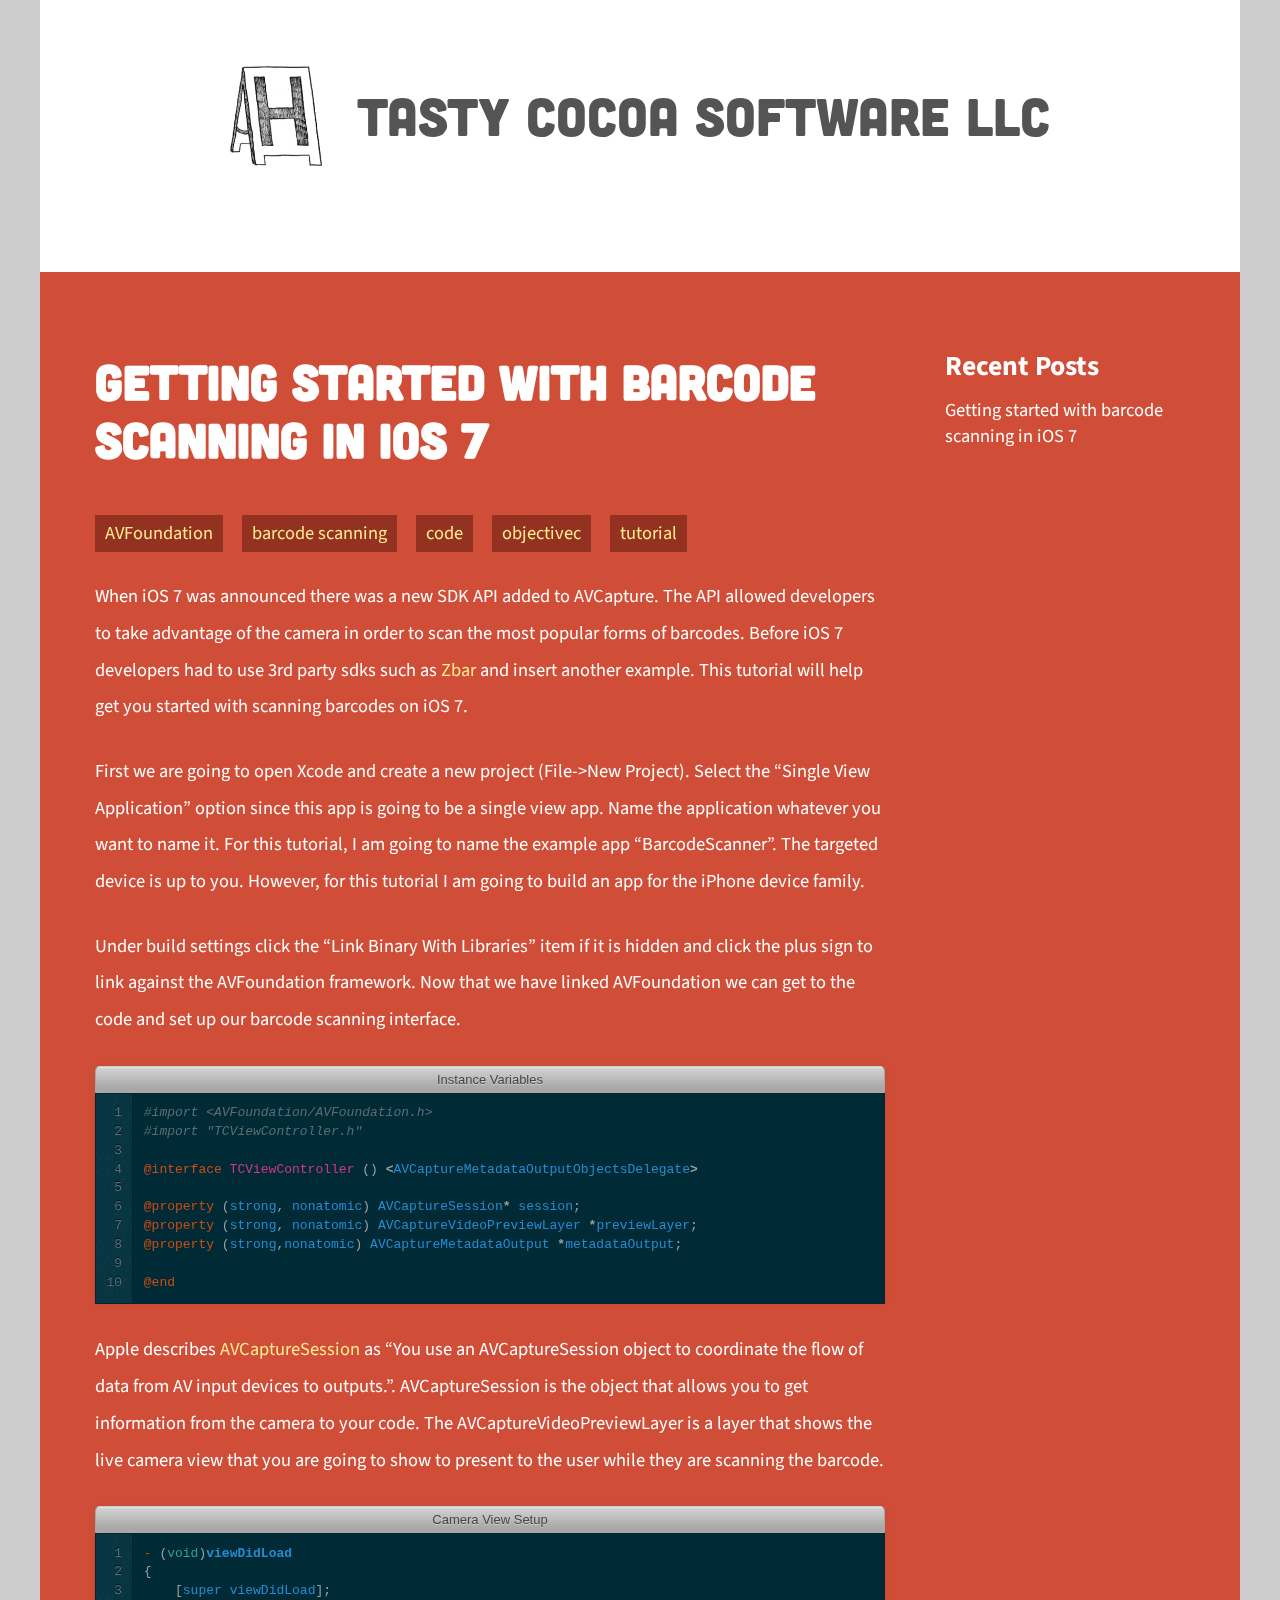
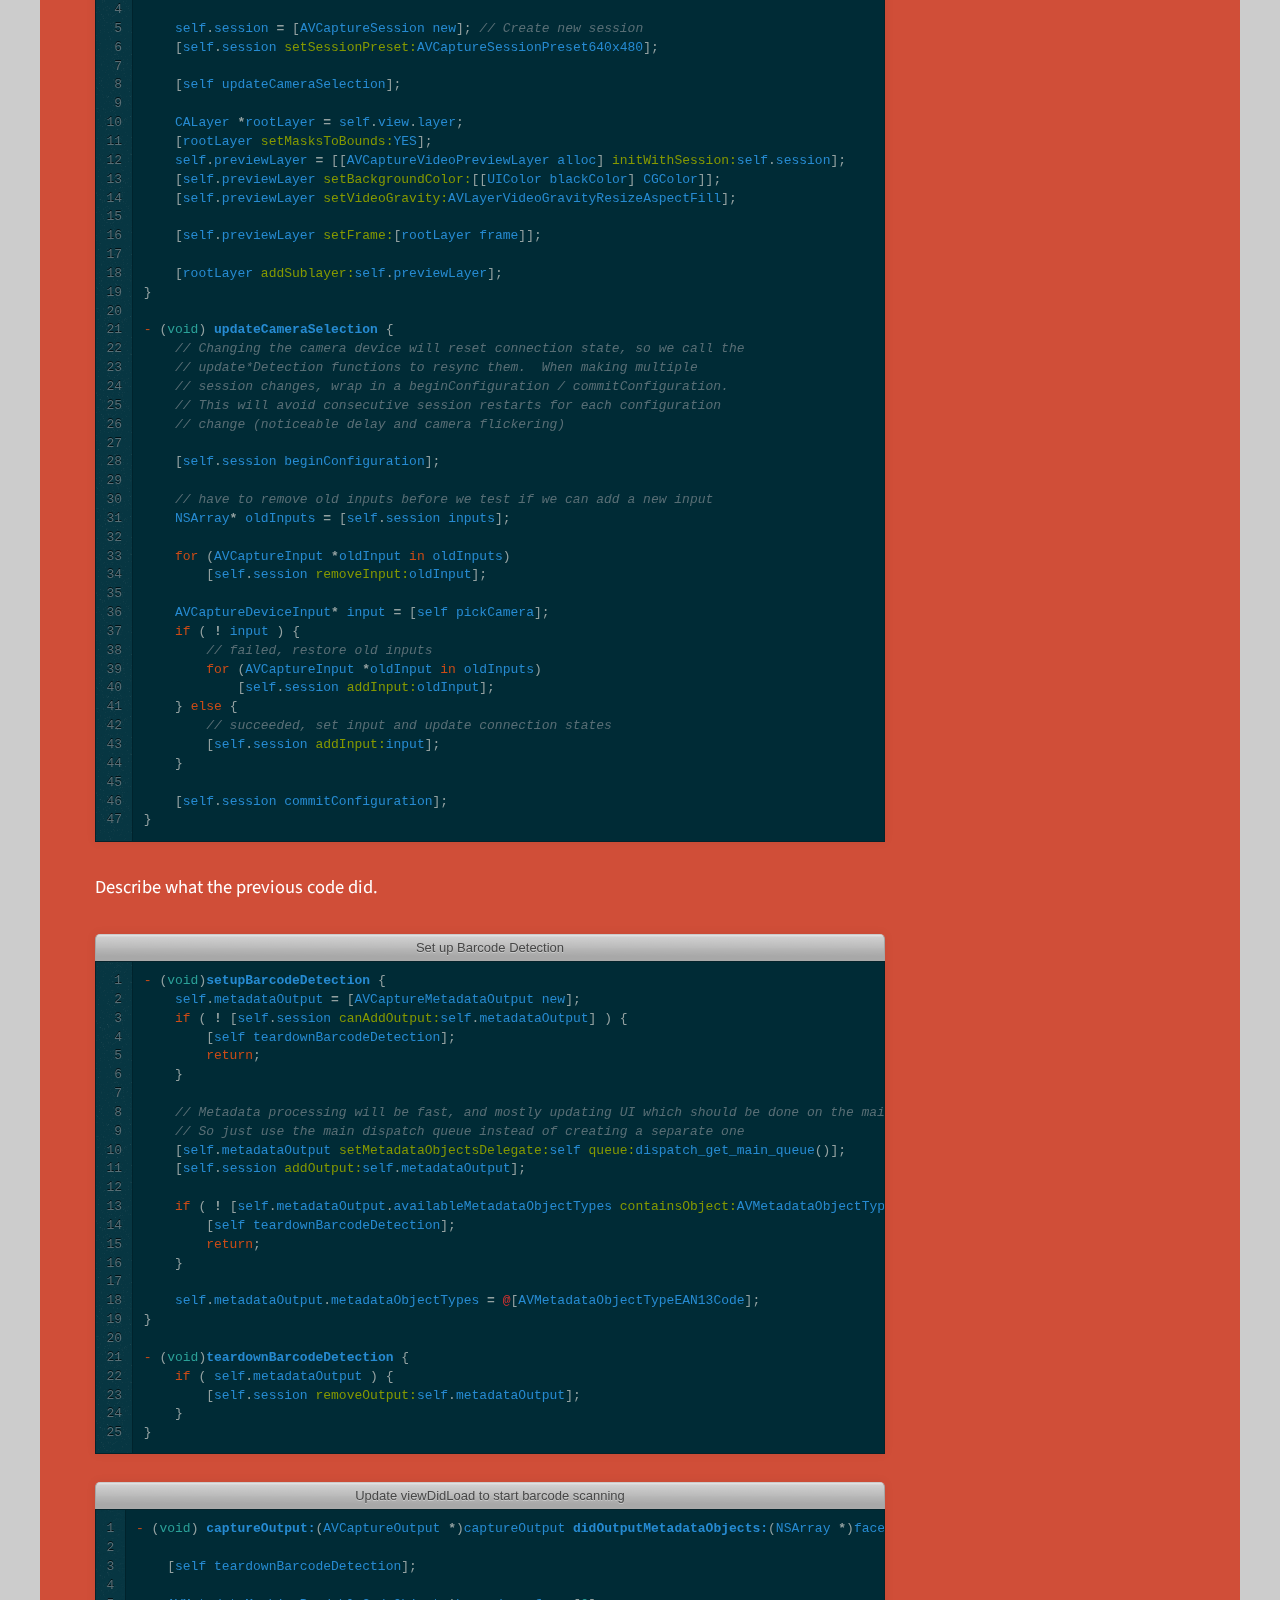
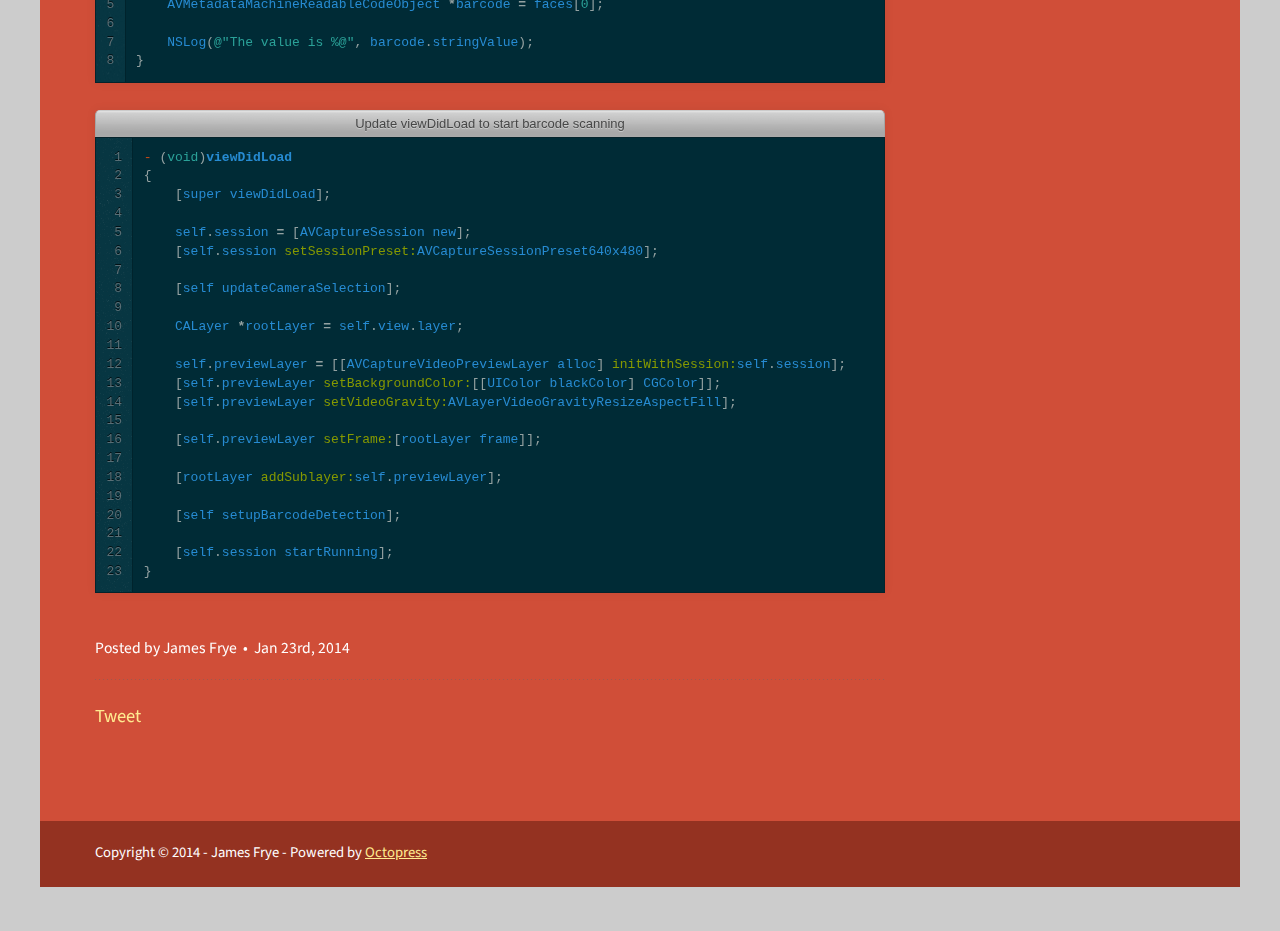
<file: blog/2014/01/23/getting-started-with-barcode-scanning-in-ios-7/index.html>
<!DOCTYPE html>
<!--[if IEMobile 7 ]><html class="no-js iem7"><![endif]-->
<!--[if lt IE 9]><html class="no-js lte-ie8"><![endif]-->
<!--[if (gt IE 8)|(gt IEMobile 7)|!(IEMobile)|!(IE)]><!--><html class="no-js" lang="en"><!--<![endif]-->
<head>
  <meta charset="utf-8">
  <title>Getting started with barcode scanning in iOS 7 - Tasty Cocoa Software LLC</title>
  <meta name="author" content="James Frye">

  
  <meta name="description" content="When iOS 7 was announced there was a new SDK API added to AVCapture. The API allowed developers to take advantage of the camera in order to scan the &hellip;">
  

  <!-- http://t.co/dKP3o1e -->
  <meta name="HandheldFriendly" content="True">
  <meta name="MobileOptimized" content="320">
  <meta name="viewport" content="width=device-width, initial-scale=1">

  
  <link rel="canonical" href="http://jfrye.github.io/blog/2014/01/23/getting-started-with-barcode-scanning-in-ios-7/">
  <link href="/favicon.png" rel="icon">
  <link href="/stylesheets/screen.css" media="screen, projection" rel="stylesheet" type="text/css">
  <script src="/javascripts/modernizr-2.0.js"></script>
  <script src="/javascripts/ender.js"></script>
  <script src="/javascripts/octopress.js" type="text/javascript"></script>
  <link href="/atom.xml" rel="alternate" title="Tasty Cocoa Software LLC" type="application/atom+xml">
  <!--Fonts from Google"s Web font directory at http://google.com/webfonts -->
<link href="http://fonts.googleapis.com/css?family=PT+Serif:regular,italic,bold,bolditalic" rel="stylesheet" type="text/css">
<link href='http://fonts.googleapis.com/css?family=Source+Sans+Pro:400,700,400italic' rel='stylesheet' type='text/css'>

  

</head>

<body   >
  <header role="banner"><hgroup>
  <img src="/images/ah_frame_transparent.svg" />
  <h1><a href="/">Tasty Cocoa Software LLC</a></h1>
</hgroup>

</header>
  <div id="main">
    <div id="content">
      <div>
<article class="hentry" role="article">
  
  <header>
    
      <h1 class="entry-title">Getting Started With Barcode Scanning in iOS 7</h1>
    
  </header>




<span class="categories">
  
    <a class='category' href='/blog/categories/avfoundation/'>AVFoundation</a>, <a class='category' href='/blog/categories/barcode-scanning/'>barcode scanning</a>, <a class='category' href='/blog/categories/code/'>code</a>, <a class='category' href='/blog/categories/objectivec/'>objectivec</a>, <a class='category' href='/blog/categories/tutorial/'>tutorial</a>
  
</span>


<div class="entry-content"><p>When iOS 7 was announced there was a new SDK API added to AVCapture. The API allowed developers to take advantage of the camera in order to scan the most popular forms of barcodes. Before iOS 7 developers had to use 3rd party sdks such as <a href="http://zbar.sourceforge.net/iphone/index.html?utm_source=twitterfeed&amp;utm_medium=twitter" title="ZBar">Zbar</a> and insert another example. This tutorial will help get you started with scanning barcodes on iOS 7.</p>

<p>First we are going to open Xcode and create a new project (File->New Project). Select the &ldquo;Single View Application&rdquo; option since this app is going to be a single view app. Name the application whatever you want to name it. For this tutorial, I am going to name the example app &ldquo;BarcodeScanner&rdquo;. The targeted device is up to you. However, for this tutorial I am going to build an app for the iPhone device family.</p>

<p>Under build settings click the &ldquo;Link Binary With Libraries&rdquo; item if it is hidden and click the plus sign to link against the AVFoundation framework. Now that we have linked AVFoundation we can get to the code and set up our barcode scanning interface.</p>

<figure class='code'><figcaption><span>Instance Variables</span></figcaption><div class="highlight"><table><tr><td class="gutter"><pre class="line-numbers"><span class='line-number'>1</span>
<span class='line-number'>2</span>
<span class='line-number'>3</span>
<span class='line-number'>4</span>
<span class='line-number'>5</span>
<span class='line-number'>6</span>
<span class='line-number'>7</span>
<span class='line-number'>8</span>
<span class='line-number'>9</span>
<span class='line-number'>10</span>
</pre></td><td class='code'><pre><code class='objc'><span class='line'><span class="cp">#import &lt;AVFoundation/AVFoundation.h&gt;</span>
</span><span class='line'><span class="cp">#import &quot;TCViewController.h&quot;</span>
</span><span class='line'>
</span><span class='line'><span class="k">@interface</span> <span class="nc">TCViewController</span> <span class="p">()</span> <span class="o">&lt;</span><span class="n">AVCaptureMetadataOutputObjectsDelegate</span><span class="o">&gt;</span>
</span><span class='line'>
</span><span class='line'><span class="k">@property</span> <span class="p">(</span><span class="n">strong</span><span class="p">,</span> <span class="n">nonatomic</span><span class="p">)</span> <span class="n">AVCaptureSession</span><span class="o">*</span> <span class="n">session</span><span class="p">;</span>
</span><span class='line'><span class="k">@property</span> <span class="p">(</span><span class="n">strong</span><span class="p">,</span> <span class="n">nonatomic</span><span class="p">)</span> <span class="n">AVCaptureVideoPreviewLayer</span> <span class="o">*</span><span class="n">previewLayer</span><span class="p">;</span>
</span><span class='line'><span class="k">@property</span> <span class="p">(</span><span class="n">strong</span><span class="p">,</span><span class="n">nonatomic</span><span class="p">)</span> <span class="n">AVCaptureMetadataOutput</span> <span class="o">*</span><span class="n">metadataOutput</span><span class="p">;</span>
</span><span class='line'>
</span><span class='line'><span class="k">@end</span>
</span></code></pre></td></tr></table></div></figure>


<p>Apple describes <a href="https://developer.apple.com/library/mac/documentation/AVFoundation/Reference/AVCaptureSession_Class/Reference/Reference.html">AVCaptureSession</a> as &ldquo;You use an AVCaptureSession object to coordinate the flow of data from AV input devices to outputs.&rdquo;. AVCaptureSession is the object that allows you to get information from the camera to your code. The AVCaptureVideoPreviewLayer is a layer that shows the live camera view that you are going to show to present to the user while they are scanning the barcode.</p>

<figure class='code'><figcaption><span>Camera View Setup</span></figcaption><div class="highlight"><table><tr><td class="gutter"><pre class="line-numbers"><span class='line-number'>1</span>
<span class='line-number'>2</span>
<span class='line-number'>3</span>
<span class='line-number'>4</span>
<span class='line-number'>5</span>
<span class='line-number'>6</span>
<span class='line-number'>7</span>
<span class='line-number'>8</span>
<span class='line-number'>9</span>
<span class='line-number'>10</span>
<span class='line-number'>11</span>
<span class='line-number'>12</span>
<span class='line-number'>13</span>
<span class='line-number'>14</span>
<span class='line-number'>15</span>
<span class='line-number'>16</span>
<span class='line-number'>17</span>
<span class='line-number'>18</span>
<span class='line-number'>19</span>
<span class='line-number'>20</span>
<span class='line-number'>21</span>
<span class='line-number'>22</span>
<span class='line-number'>23</span>
<span class='line-number'>24</span>
<span class='line-number'>25</span>
<span class='line-number'>26</span>
<span class='line-number'>27</span>
<span class='line-number'>28</span>
<span class='line-number'>29</span>
<span class='line-number'>30</span>
<span class='line-number'>31</span>
<span class='line-number'>32</span>
<span class='line-number'>33</span>
<span class='line-number'>34</span>
<span class='line-number'>35</span>
<span class='line-number'>36</span>
<span class='line-number'>37</span>
<span class='line-number'>38</span>
<span class='line-number'>39</span>
<span class='line-number'>40</span>
<span class='line-number'>41</span>
<span class='line-number'>42</span>
<span class='line-number'>43</span>
<span class='line-number'>44</span>
<span class='line-number'>45</span>
<span class='line-number'>46</span>
<span class='line-number'>47</span>
</pre></td><td class='code'><pre><code class='objc'><span class='line'><span class="k">-</span> <span class="p">(</span><span class="kt">void</span><span class="p">)</span><span class="nf">viewDidLoad</span>
</span><span class='line'><span class="p">{</span>
</span><span class='line'>    <span class="p">[</span><span class="n">super</span> <span class="n">viewDidLoad</span><span class="p">];</span>
</span><span class='line'>  
</span><span class='line'>    <span class="n">self</span><span class="p">.</span><span class="n">session</span> <span class="o">=</span> <span class="p">[</span><span class="n">AVCaptureSession</span> <span class="n">new</span><span class="p">];</span> <span class="c1">// Create new session</span>
</span><span class='line'>    <span class="p">[</span><span class="n">self</span><span class="p">.</span><span class="n">session</span> <span class="nl">setSessionPreset:</span><span class="n">AVCaptureSessionPreset640x480</span><span class="p">];</span>
</span><span class='line'>
</span><span class='line'>    <span class="p">[</span><span class="n">self</span> <span class="n">updateCameraSelection</span><span class="p">];</span>
</span><span class='line'>
</span><span class='line'>    <span class="n">CALayer</span> <span class="o">*</span><span class="n">rootLayer</span> <span class="o">=</span> <span class="n">self</span><span class="p">.</span><span class="n">view</span><span class="p">.</span><span class="n">layer</span><span class="p">;</span>
</span><span class='line'>    <span class="p">[</span><span class="n">rootLayer</span> <span class="nl">setMasksToBounds:</span><span class="n">YES</span><span class="p">];</span>
</span><span class='line'>    <span class="n">self</span><span class="p">.</span><span class="n">previewLayer</span> <span class="o">=</span> <span class="p">[[</span><span class="n">AVCaptureVideoPreviewLayer</span> <span class="n">alloc</span><span class="p">]</span> <span class="nl">initWithSession:</span><span class="n">self</span><span class="p">.</span><span class="n">session</span><span class="p">];</span>
</span><span class='line'>    <span class="p">[</span><span class="n">self</span><span class="p">.</span><span class="n">previewLayer</span> <span class="nl">setBackgroundColor:</span><span class="p">[[</span><span class="n">UIColor</span> <span class="n">blackColor</span><span class="p">]</span> <span class="n">CGColor</span><span class="p">]];</span>
</span><span class='line'>    <span class="p">[</span><span class="n">self</span><span class="p">.</span><span class="n">previewLayer</span> <span class="nl">setVideoGravity:</span><span class="n">AVLayerVideoGravityResizeAspectFill</span><span class="p">];</span>
</span><span class='line'>
</span><span class='line'>    <span class="p">[</span><span class="n">self</span><span class="p">.</span><span class="n">previewLayer</span> <span class="nl">setFrame:</span><span class="p">[</span><span class="n">rootLayer</span> <span class="n">frame</span><span class="p">]];</span>
</span><span class='line'>
</span><span class='line'>    <span class="p">[</span><span class="n">rootLayer</span> <span class="nl">addSublayer:</span><span class="n">self</span><span class="p">.</span><span class="n">previewLayer</span><span class="p">];</span>
</span><span class='line'><span class="p">}</span>
</span><span class='line'>
</span><span class='line'><span class="k">-</span> <span class="p">(</span><span class="kt">void</span><span class="p">)</span> <span class="nf">updateCameraSelection</span> <span class="p">{</span>
</span><span class='line'>    <span class="c1">// Changing the camera device will reset connection state, so we call the</span>
</span><span class='line'>    <span class="c1">// update*Detection functions to resync them.  When making multiple</span>
</span><span class='line'>    <span class="c1">// session changes, wrap in a beginConfiguration / commitConfiguration.</span>
</span><span class='line'>    <span class="c1">// This will avoid consecutive session restarts for each configuration</span>
</span><span class='line'>    <span class="c1">// change (noticeable delay and camera flickering)</span>
</span><span class='line'>
</span><span class='line'>    <span class="p">[</span><span class="n">self</span><span class="p">.</span><span class="n">session</span> <span class="n">beginConfiguration</span><span class="p">];</span>
</span><span class='line'>
</span><span class='line'>    <span class="c1">// have to remove old inputs before we test if we can add a new input</span>
</span><span class='line'>    <span class="n">NSArray</span><span class="o">*</span> <span class="n">oldInputs</span> <span class="o">=</span> <span class="p">[</span><span class="n">self</span><span class="p">.</span><span class="n">session</span> <span class="n">inputs</span><span class="p">];</span>
</span><span class='line'>
</span><span class='line'>    <span class="k">for</span> <span class="p">(</span><span class="n">AVCaptureInput</span> <span class="o">*</span><span class="n">oldInput</span> <span class="k">in</span> <span class="n">oldInputs</span><span class="p">)</span>
</span><span class='line'>        <span class="p">[</span><span class="n">self</span><span class="p">.</span><span class="n">session</span> <span class="nl">removeInput:</span><span class="n">oldInput</span><span class="p">];</span>
</span><span class='line'>
</span><span class='line'>    <span class="n">AVCaptureDeviceInput</span><span class="o">*</span> <span class="n">input</span> <span class="o">=</span> <span class="p">[</span><span class="n">self</span> <span class="n">pickCamera</span><span class="p">];</span>
</span><span class='line'>    <span class="k">if</span> <span class="p">(</span> <span class="o">!</span> <span class="n">input</span> <span class="p">)</span> <span class="p">{</span>
</span><span class='line'>        <span class="c1">// failed, restore old inputs</span>
</span><span class='line'>        <span class="k">for</span> <span class="p">(</span><span class="n">AVCaptureInput</span> <span class="o">*</span><span class="n">oldInput</span> <span class="k">in</span> <span class="n">oldInputs</span><span class="p">)</span>
</span><span class='line'>            <span class="p">[</span><span class="n">self</span><span class="p">.</span><span class="n">session</span> <span class="nl">addInput:</span><span class="n">oldInput</span><span class="p">];</span>
</span><span class='line'>    <span class="p">}</span> <span class="k">else</span> <span class="p">{</span>
</span><span class='line'>        <span class="c1">// succeeded, set input and update connection states</span>
</span><span class='line'>        <span class="p">[</span><span class="n">self</span><span class="p">.</span><span class="n">session</span> <span class="nl">addInput:</span><span class="n">input</span><span class="p">];</span>
</span><span class='line'>    <span class="p">}</span>
</span><span class='line'>
</span><span class='line'>    <span class="p">[</span><span class="n">self</span><span class="p">.</span><span class="n">session</span> <span class="n">commitConfiguration</span><span class="p">];</span>
</span><span class='line'><span class="p">}</span>
</span></code></pre></td></tr></table></div></figure>


<p>Describe what the previous code did.</p>

<figure class='code'><figcaption><span>Set up Barcode Detection</span></figcaption><div class="highlight"><table><tr><td class="gutter"><pre class="line-numbers"><span class='line-number'>1</span>
<span class='line-number'>2</span>
<span class='line-number'>3</span>
<span class='line-number'>4</span>
<span class='line-number'>5</span>
<span class='line-number'>6</span>
<span class='line-number'>7</span>
<span class='line-number'>8</span>
<span class='line-number'>9</span>
<span class='line-number'>10</span>
<span class='line-number'>11</span>
<span class='line-number'>12</span>
<span class='line-number'>13</span>
<span class='line-number'>14</span>
<span class='line-number'>15</span>
<span class='line-number'>16</span>
<span class='line-number'>17</span>
<span class='line-number'>18</span>
<span class='line-number'>19</span>
<span class='line-number'>20</span>
<span class='line-number'>21</span>
<span class='line-number'>22</span>
<span class='line-number'>23</span>
<span class='line-number'>24</span>
<span class='line-number'>25</span>
</pre></td><td class='code'><pre><code class='objc'><span class='line'><span class="k">-</span> <span class="p">(</span><span class="kt">void</span><span class="p">)</span><span class="nf">setupBarcodeDetection</span> <span class="p">{</span>
</span><span class='line'>    <span class="n">self</span><span class="p">.</span><span class="n">metadataOutput</span> <span class="o">=</span> <span class="p">[</span><span class="n">AVCaptureMetadataOutput</span> <span class="n">new</span><span class="p">];</span>
</span><span class='line'>    <span class="k">if</span> <span class="p">(</span> <span class="o">!</span> <span class="p">[</span><span class="n">self</span><span class="p">.</span><span class="n">session</span> <span class="nl">canAddOutput:</span><span class="n">self</span><span class="p">.</span><span class="n">metadataOutput</span><span class="p">]</span> <span class="p">)</span> <span class="p">{</span>
</span><span class='line'>        <span class="p">[</span><span class="n">self</span> <span class="n">teardownBarcodeDetection</span><span class="p">];</span>
</span><span class='line'>        <span class="k">return</span><span class="p">;</span>
</span><span class='line'>    <span class="p">}</span>
</span><span class='line'>
</span><span class='line'>    <span class="c1">// Metadata processing will be fast, and mostly updating UI which should be done on the main thread</span>
</span><span class='line'>    <span class="c1">// So just use the main dispatch queue instead of creating a separate one</span>
</span><span class='line'>    <span class="p">[</span><span class="n">self</span><span class="p">.</span><span class="n">metadataOutput</span> <span class="nl">setMetadataObjectsDelegate:</span><span class="n">self</span> <span class="nl">queue:</span><span class="n">dispatch_get_main_queue</span><span class="p">()];</span>
</span><span class='line'>    <span class="p">[</span><span class="n">self</span><span class="p">.</span><span class="n">session</span> <span class="nl">addOutput:</span><span class="n">self</span><span class="p">.</span><span class="n">metadataOutput</span><span class="p">];</span>
</span><span class='line'>
</span><span class='line'>    <span class="k">if</span> <span class="p">(</span> <span class="o">!</span> <span class="p">[</span><span class="n">self</span><span class="p">.</span><span class="n">metadataOutput</span><span class="p">.</span><span class="n">availableMetadataObjectTypes</span> <span class="nl">containsObject:</span><span class="n">AVMetadataObjectTypeEAN13Code</span><span class="p">]</span> <span class="p">)</span> <span class="p">{</span>
</span><span class='line'>        <span class="p">[</span><span class="n">self</span> <span class="n">teardownBarcodeDetection</span><span class="p">];</span>
</span><span class='line'>        <span class="k">return</span><span class="p">;</span>
</span><span class='line'>    <span class="p">}</span>
</span><span class='line'>
</span><span class='line'>    <span class="n">self</span><span class="p">.</span><span class="n">metadataOutput</span><span class="p">.</span><span class="n">metadataObjectTypes</span> <span class="o">=</span> <span class="err">@</span><span class="p">[</span><span class="n">AVMetadataObjectTypeEAN13Code</span><span class="p">];</span>
</span><span class='line'><span class="p">}</span>
</span><span class='line'>
</span><span class='line'><span class="k">-</span> <span class="p">(</span><span class="kt">void</span><span class="p">)</span><span class="nf">teardownBarcodeDetection</span> <span class="p">{</span>
</span><span class='line'>    <span class="k">if</span> <span class="p">(</span> <span class="n">self</span><span class="p">.</span><span class="n">metadataOutput</span> <span class="p">)</span> <span class="p">{</span>
</span><span class='line'>        <span class="p">[</span><span class="n">self</span><span class="p">.</span><span class="n">session</span> <span class="nl">removeOutput:</span><span class="n">self</span><span class="p">.</span><span class="n">metadataOutput</span><span class="p">];</span>
</span><span class='line'>    <span class="p">}</span>
</span><span class='line'><span class="p">}</span>
</span></code></pre></td></tr></table></div></figure>




<figure class='code'><figcaption><span>Update viewDidLoad to start barcode scanning</span></figcaption><div class="highlight"><table><tr><td class="gutter"><pre class="line-numbers"><span class='line-number'>1</span>
<span class='line-number'>2</span>
<span class='line-number'>3</span>
<span class='line-number'>4</span>
<span class='line-number'>5</span>
<span class='line-number'>6</span>
<span class='line-number'>7</span>
<span class='line-number'>8</span>
</pre></td><td class='code'><pre><code class='objc'><span class='line'><span class="k">-</span> <span class="p">(</span><span class="kt">void</span><span class="p">)</span> <span class="nf">captureOutput:</span><span class="p">(</span><span class="n">AVCaptureOutput</span> <span class="o">*</span><span class="p">)</span><span class="nv">captureOutput</span> <span class="nf">didOutputMetadataObjects:</span><span class="p">(</span><span class="n">NSArray</span> <span class="o">*</span><span class="p">)</span><span class="nv">faces</span> <span class="nf">fromConnection:</span><span class="p">(</span><span class="n">AVCaptureConnection</span> <span class="o">*</span><span class="p">)</span><span class="nv">connection</span> <span class="p">{</span>
</span><span class='line'>
</span><span class='line'>    <span class="p">[</span><span class="n">self</span> <span class="n">teardownBarcodeDetection</span><span class="p">];</span>
</span><span class='line'>
</span><span class='line'>    <span class="n">AVMetadataMachineReadableCodeObject</span> <span class="o">*</span><span class="n">barcode</span> <span class="o">=</span> <span class="n">faces</span><span class="p">[</span><span class="mi">0</span><span class="p">];</span>
</span><span class='line'>
</span><span class='line'>    <span class="n">NSLog</span><span class="p">(</span><span class="s">@&quot;The value is %@&quot;</span><span class="p">,</span> <span class="n">barcode</span><span class="p">.</span><span class="n">stringValue</span><span class="p">);</span>
</span><span class='line'><span class="p">}</span>
</span></code></pre></td></tr></table></div></figure>




<figure class='code'><figcaption><span>Update viewDidLoad to start barcode scanning</span></figcaption><div class="highlight"><table><tr><td class="gutter"><pre class="line-numbers"><span class='line-number'>1</span>
<span class='line-number'>2</span>
<span class='line-number'>3</span>
<span class='line-number'>4</span>
<span class='line-number'>5</span>
<span class='line-number'>6</span>
<span class='line-number'>7</span>
<span class='line-number'>8</span>
<span class='line-number'>9</span>
<span class='line-number'>10</span>
<span class='line-number'>11</span>
<span class='line-number'>12</span>
<span class='line-number'>13</span>
<span class='line-number'>14</span>
<span class='line-number'>15</span>
<span class='line-number'>16</span>
<span class='line-number'>17</span>
<span class='line-number'>18</span>
<span class='line-number'>19</span>
<span class='line-number'>20</span>
<span class='line-number'>21</span>
<span class='line-number'>22</span>
<span class='line-number'>23</span>
</pre></td><td class='code'><pre><code class='objc'><span class='line'><span class="k">-</span> <span class="p">(</span><span class="kt">void</span><span class="p">)</span><span class="nf">viewDidLoad</span>
</span><span class='line'><span class="p">{</span>
</span><span class='line'>    <span class="p">[</span><span class="n">super</span> <span class="n">viewDidLoad</span><span class="p">];</span>
</span><span class='line'>  
</span><span class='line'>    <span class="n">self</span><span class="p">.</span><span class="n">session</span> <span class="o">=</span> <span class="p">[</span><span class="n">AVCaptureSession</span> <span class="n">new</span><span class="p">];</span>
</span><span class='line'>    <span class="p">[</span><span class="n">self</span><span class="p">.</span><span class="n">session</span> <span class="nl">setSessionPreset:</span><span class="n">AVCaptureSessionPreset640x480</span><span class="p">];</span>
</span><span class='line'>
</span><span class='line'>    <span class="p">[</span><span class="n">self</span> <span class="n">updateCameraSelection</span><span class="p">];</span>
</span><span class='line'>
</span><span class='line'>    <span class="n">CALayer</span> <span class="o">*</span><span class="n">rootLayer</span> <span class="o">=</span> <span class="n">self</span><span class="p">.</span><span class="n">view</span><span class="p">.</span><span class="n">layer</span><span class="p">;</span>
</span><span class='line'>
</span><span class='line'>    <span class="n">self</span><span class="p">.</span><span class="n">previewLayer</span> <span class="o">=</span> <span class="p">[[</span><span class="n">AVCaptureVideoPreviewLayer</span> <span class="n">alloc</span><span class="p">]</span> <span class="nl">initWithSession:</span><span class="n">self</span><span class="p">.</span><span class="n">session</span><span class="p">];</span>
</span><span class='line'>    <span class="p">[</span><span class="n">self</span><span class="p">.</span><span class="n">previewLayer</span> <span class="nl">setBackgroundColor:</span><span class="p">[[</span><span class="n">UIColor</span> <span class="n">blackColor</span><span class="p">]</span> <span class="n">CGColor</span><span class="p">]];</span>
</span><span class='line'>    <span class="p">[</span><span class="n">self</span><span class="p">.</span><span class="n">previewLayer</span> <span class="nl">setVideoGravity:</span><span class="n">AVLayerVideoGravityResizeAspectFill</span><span class="p">];</span>
</span><span class='line'>
</span><span class='line'>    <span class="p">[</span><span class="n">self</span><span class="p">.</span><span class="n">previewLayer</span> <span class="nl">setFrame:</span><span class="p">[</span><span class="n">rootLayer</span> <span class="n">frame</span><span class="p">]];</span>
</span><span class='line'>
</span><span class='line'>    <span class="p">[</span><span class="n">rootLayer</span> <span class="nl">addSublayer:</span><span class="n">self</span><span class="p">.</span><span class="n">previewLayer</span><span class="p">];</span>
</span><span class='line'>
</span><span class='line'>    <span class="p">[</span><span class="n">self</span> <span class="n">setupBarcodeDetection</span><span class="p">];</span>
</span><span class='line'>
</span><span class='line'>    <span class="p">[</span><span class="n">self</span><span class="p">.</span><span class="n">session</span> <span class="n">startRunning</span><span class="p">];</span>
</span><span class='line'><span class="p">}</span>
</span></code></pre></td></tr></table></div></figure>



</div>


  <footer>
    <p class="meta">
      
  

<span class="byline author vcard">Posted by <span class="fn">James Frye</span></span>

      








  


<time datetime="2014-01-23T19:25:53-05:00" pubdate data-updated="true">Jan 23<span>rd</span>, 2014</time>
    </p>
    
      <div class="sharing">
  
  <a href="http://twitter.com/share" class="twitter-share-button" data-url="http://jfrye.github.io/blog/2014/01/23/getting-started-with-barcode-scanning-in-ios-7/" data-via="" data-counturl="http://jfrye.github.io/blog/2014/01/23/getting-started-with-barcode-scanning-in-ios-7/" >Tweet</a>
  
  
  
</div>

    
    <p class="meta">
      
      
    </p>
  </footer>
</article>

</div>

<aside class="sidebar">
  
    <section>
  <h1>Recent Posts</h1>
  <ul id="recent_posts">
    
      <li class="post">
        <a href="/blog/2014/01/23/getting-started-with-barcode-scanning-in-ios-7/">Getting started with barcode scanning in iOS 7</a>
      </li>
    
  </ul>
</section>





  
</aside>


    </div>
  </div>
  <footer role="contentinfo"><p>
  Copyright &copy; 2014 - James Frye -
  <span class="credit">Powered by <a href="http://octopress.org">Octopress</a></span>
</p>

</footer>
  







  <script type="text/javascript">
    (function(){
      var twitterWidgets = document.createElement('script');
      twitterWidgets.type = 'text/javascript';
      twitterWidgets.async = true;
      twitterWidgets.src = 'http://platform.twitter.com/widgets.js';
      document.getElementsByTagName('head')[0].appendChild(twitterWidgets);
    })();
  </script>




<script src="//ajax.googleapis.com/ajax/libs/jquery/1.9.1/jquery.min.js"></script>
<script>window.jQuery || document.write('<script src="js/vendor/jquery-1.9.1.min.js"><\/script>')</script>
<script src="/javascripts/aharris.js"></script>

</body>
</html>
</file>
<file: stylesheets/screen.css>
html,body,div,span,applet,object,iframe,h1,h2,h3,h4,h5,h6,p,blockquote,pre,a,abbr,acronym,address,big,cite,code,del,dfn,em,img,ins,kbd,q,s,samp,small,strike,strong,sub,sup,tt,var,b,u,i,center,dl,dt,dd,ol,ul,li,fieldset,form,label,legend,table,caption,tbody,tfoot,thead,tr,th,td,article,aside,canvas,details,embed,figure,figcaption,footer,header,hgroup,menu,nav,output,ruby,section,summary,time,mark,audio,video{margin:0;padding:0;border:0;font:inherit;font-size:100%;vertical-align:baseline}html{line-height:1}ol,ul{list-style:none}table{border-collapse:collapse;border-spacing:0}caption,th,td{text-align:left;font-weight:normal;vertical-align:middle}q,blockquote{quotes:none}q:before,q:after,blockquote:before,blockquote:after{content:"";content:none}a img{border:none}article,aside,details,figcaption,figure,footer,header,hgroup,menu,nav,section,summary{display:block}article,aside,details,figcaption,figure,footer,header,hgroup,menu,nav,section,summary{display:block}a{color:#ffeb90}a:visited{color:#ffeb90}a:focus{color:#943221}a:hover{color:#943221}a:active{color:#ffeb90}aside.sidebar a{color:#fff}aside.sidebar a:focus{color:#943221}aside.sidebar a:hover{color:#943221}aside.sidebar a:active{color:#943221}a{-webkit-transition:color 0.3s;-moz-transition:color 0.3s;-o-transition:color 0.3s;transition:color 0.3s}html{background:#ccc}body>div{background:#d04e38}body>div>div{background:#d04e38}@font-face{font-family:'CubanoRegular';src:url('/fonts/cubano-regular-webfont.eot');src:url("/fonts/cubano-regular-webfont.eot#iefix") format("embedded-opentype"),url('/fonts/cubano-regular-webfont.woff') format("woff"),url('/fonts/cubano-regular-webfont.ttf') format("truetype"),url("/fonts/cubano-regular-webfont.svg#CubanoRegular") format("svg");font-weight:normal;font-style:normal}header h1{font-family:"CubanoRegular","PT Serif","Georgia","Helvetica Neue",Arial,sans-serif}.sans,body,body>header h2,article header p.meta,article>footer,#content .blog-index footer,html .gist .gist-file .gist-meta,#blog-archives a.category,#blog-archives time,aside.sidebar section,body>footer{font-family:"Source Sans Pro","Helvetica Neue",Arial,sans-serif}.serif,#content .blog-index a[rel=full-article]{font-family:"PT Serif",Georgia,Times,"Times New Roman",serif}.mono,pre,code,tt,p code,li code{font-family:Menlo,Monaco,"Andale Mono","lucida console","Courier New",monospace}body>header h1{font-size:2.2em;font-family:"CubanoRegular","PT Serif","Georgia","Helvetica Neue",Arial,sans-serif;font-weight:normal;line-height:1.2em;margin-bottom:0.6667em}body>header h2{font-family:"CubanoRegular","PT Serif","Georgia","Helvetica Neue",Arial,sans-serif}body{line-height:2em;color:#fff}h1{font-size:2.2em;line-height:1.2em}.categories{color:#d04e38}.categories .category{background-color:#943221;display:inline-block;padding:0px 10px;margin-right:10px;color:#ffeb90;text-decoration:none}.categories .category:hover{background-color:#ffeb90;color:#943221}@media only screen and (min-width: 992px){body{font-size:1.15em}h1{font-size:2.6em;line-height:1.2em}}h1,h2,h3,h4,h5,h6{text-rendering:optimizelegibility;margin-bottom:1em;font-weight:bold}h2,section h1{font-size:1.5em}h3,section h2,section section h1{font-size:1.3em}h4,section h3,section section h2,section section section h1{font-size:1em}h5,section h4,section section h3{font-size:.9em}h6,section h5,section section h4,section section section h3{font-size:.8em}p,blockquote,ul,ol{margin-bottom:1.5em}ul{list-style-type:disc}ul ul{list-style-type:circle;margin-bottom:0px}ul ul ul{list-style-type:square;margin-bottom:0px}ol{list-style-type:decimal}ol ol{list-style-type:lower-alpha;margin-bottom:0px}ol ol ol{list-style-type:lower-roman;margin-bottom:0px}ul,ul ul,ul ol,ol,ol ul,ol ol{margin-left:1.3em}strong{font-weight:bold}em{font-style:italic}sup,sub{font-size:0.8em;position:relative;display:inline-block}sup{top:-.5em}sub{bottom:-.5em}q{font-style:italic}q:before{content:"\201C"}q:after{content:"\201D"}em,dfn{font-style:italic}strong,dfn{font-weight:bold}del,s{text-decoration:line-through}abbr,acronym{border-bottom:1px dotted;cursor:help}pre,code,tt{background-color:#002b36}sub,sup{line-height:0}hr{margin-bottom:0.2em}small{font-size:.8em}big{font-size:1.2em}blockquote{font-style:italic;position:relative;font-size:1em;line-height:1.3em;padding-left:1em;border-left:4px solid #943221}blockquote cite{font-style:italic}blockquote cite a{color:#aaa !important;word-wrap:break-word}@media only screen and (min-width: 992px){blockquote{padding-left:1.5em;border-left-width:4px}}.pullquote-right:before,.pullquote-left:before{padding:0;border:none;content:attr(data-pullquote);float:right;width:45%;margin:.5em 0 1em 1.5em;position:relative;top:7px;font-size:1.4em;line-height:1.45em}.pullquote-left:before{float:left;margin:.5em 1.5em 1em 0}.force-wrap,article a,aside.sidebar a{white-space:-moz-pre-wrap;white-space:-pre-wrap;white-space:-o-pre-wrap;white-space:pre-wrap;word-wrap:break-word}.group,body>header,body>nav,body>footer,body #content>article,body #content>div>article,body #content>div>section,body div.pagination,aside.sidebar,#main,#content,.sidebar{*zoom:1}.group:after,body>header:after,body>nav:after,body>footer:after,body #content>article:after,body #content>div>section:after,body div.pagination:after,#main:after,#content:after,.sidebar:after{content:"";display:table;clear:both}body{-webkit-text-size-adjust:none;max-width:1200px;position:relative;margin:0 auto}body>header,body>nav,body>footer,body #content>article,body #content>div>article,body #content>div>section{padding-left:18px;padding-right:18px}@media only screen and (min-width: 480px){body>header,body>nav,body>footer,body #content>article,body #content>div>article,body #content>div>section{padding-left:25px;padding-right:25px}}@media only screen and (min-width: 768px){body>header,body>nav,body>footer,body #content>article,body #content>div>article,body #content>div>section{padding-left:35px;padding-right:35px}}@media only screen and (min-width: 992px){body>header,body>nav,body>footer,body #content>article,body #content>div>article,body #content>div>section{padding-left:55px;padding-right:55px}}body div.pagination{margin-left:18px;margin-right:18px}@media only screen and (min-width: 480px){body div.pagination{margin-left:25px;margin-right:25px}}@media only screen and (min-width: 768px){body div.pagination{margin-left:35px;margin-right:35px}}@media only screen and (min-width: 992px){body div.pagination{margin-left:55px;margin-right:55px}}body>header{font-size:1em;padding-top:1.5em;padding-bottom:1.5em}#content{overflow:hidden}#content>div,#content>article{width:100%}aside.sidebar{float:none;padding:2em 5px}.flex-content,article img,article video,article .flash-video,aside.sidebar img{max-width:100%;height:auto}.basic-alignment.left,article img.left,article video.left,article .left.flash-video,aside.sidebar img.left{float:left;margin-right:1.5em}.basic-alignment.right,article img.right,article video.right,article .right.flash-video,aside.sidebar img.right{float:right;margin-left:1.5em}.basic-alignment.center,article img.center,article video.center,article .center.flash-video,aside.sidebar img.center{display:block;margin:0 auto 1.5em}.basic-alignment.left,article img.left,article video.left,article .left.flash-video,aside.sidebar img.left,.basic-alignment.right,article img.right,article video.right,article .right.flash-video,aside.sidebar img.right{margin-bottom:.8em}.toggle-sidebar,.no-sidebar .toggle-sidebar{display:none}@media only screen and (min-width: 750px){body.sidebar-footer aside.sidebar{float:none;width:auto;clear:left;margin:0;padding:2em 5px}body.sidebar-footer aside.sidebar section.odd,body.sidebar-footer aside.sidebar section.even{float:left;width:48%}body.sidebar-footer aside.sidebar section.odd{margin-left:0}body.sidebar-footer aside.sidebar section.even{margin-left:4%}body.sidebar-footer aside.sidebar.thirds section{width:30%;margin-left:5%}body.sidebar-footer aside.sidebar.thirds section.first{margin-left:0;clear:both}}body.sidebar-footer #content{margin-right:0px}body.sidebar-footer .toggle-sidebar{display:none}@media only screen and (min-width: 550px){body>header{font-size:1em}}@media only screen and (min-width: 750px){aside.sidebar{float:none;width:auto;clear:left;margin:0;padding:2em 5px}aside.sidebar section.odd,aside.sidebar section.even{float:left;width:48%}aside.sidebar section.odd{margin-left:0}aside.sidebar section.even{margin-left:4%}aside.sidebar.thirds section{width:30%;margin-left:5%}aside.sidebar.thirds section.first{margin-left:0;clear:both}}@media only screen and (min-width: 768px){body{-webkit-text-size-adjust:auto}body>header{font-size:1.2em}#main{padding:0;margin:0 auto}#content{overflow:visible;margin-right:240px;position:relative}.no-sidebar #content{margin-right:0;border-right:0}.collapse-sidebar #content{margin-right:20px}#content>div,#content>article{padding-top:17.5px;padding-bottom:17.5px;float:left}aside.sidebar{width:210px;background:none;clear:none;float:left;margin:0 -100% 0 0}aside.sidebar section{width:auto;margin-left:0}aside.sidebar section.odd,aside.sidebar section.even{float:none;width:auto;margin-left:0}.collapse-sidebar aside.sidebar{float:none;width:auto;clear:left;margin:0;padding:2em 5px}.collapse-sidebar aside.sidebar section.odd,.collapse-sidebar aside.sidebar section.even{float:left;width:48%}.collapse-sidebar aside.sidebar section.odd{margin-left:0}.collapse-sidebar aside.sidebar section.even{margin-left:4%}.collapse-sidebar aside.sidebar.thirds section{width:30%;margin-left:5%}.collapse-sidebar aside.sidebar.thirds section.first{margin-left:0;clear:both}}@media only screen and (min-width: 992px){body>header{font-size:1.3em}#content{margin-right:300px}#content>div,#content>article{padding-top:27.5px;padding-bottom:27.5px}aside.sidebar{width:260px}.collapse-sidebar aside.sidebar{padding-left:55px;padding-right:55px}}@media only screen and (min-width: 768px){ul,ol{margin-left:0}}body>header{margin:0 auto;min-height:200px;background:#fff;text-align:center}body>header h1{display:inline-block;margin:0}body>header h1 a,body>header h1 a:visited,body>header h1 a:hover{color:#545454;text-decoration:none}body>header h2{margin:.2em 0 0;font-size:1em;color:#222;font-weight:normal}body>header img{max-width:100px;max-height:100px;padding-right:30px;position:relative;top:30px}@media only screen and (max-width: 550px){body>header h1{padding-top:40px}}body>nav{position:relative;background-color:#d74c21;padding-top:.35em;padding-bottom:.35em}body>nav form{-webkit-background-clip:padding;-moz-background-clip:padding;background-clip:padding-box;margin:0;padding:0}body>nav form .search{padding:.3em .5em 0;font-size:.85em;font-family:"Source Sans Pro","Helvetica Neue",Arial,sans-serif;line-height:1.1em;width:95%;background-color:#fff;color:#222}body>nav form .search:focus{color:#444;border-color:#80b1df;-webkit-box-shadow:#80b1df 0 0 4px,#80b1df 0 0 3px inset;-moz-box-shadow:#80b1df 0 0 4px,#80b1df 0 0 3px inset;box-shadow:#80b1df 0 0 4px,#80b1df 0 0 3px inset;background-color:#fff;outline:none}body>nav fieldset[role=search]{float:right;width:48%}body>nav fieldset.mobile-nav{float:left;width:48%}body>nav fieldset.mobile-nav select{width:100%;font-size:.8em;border:1px solid #888}body>nav ul{display:none}@media only screen and (min-width: 550px){body>nav{font-size:.9em}body>nav ul{margin:0;padding:0;border:0;overflow:hidden;*zoom:1;float:left;display:block;padding-top:.15em}body>nav ul li{list-style-image:none;list-style-type:none;margin-left:0;white-space:nowrap;display:inline;float:left;padding-left:0;padding-right:0}body>nav ul li:first-child,body>nav ul li.first{padding-left:0}body>nav ul li:last-child{padding-right:0}body>nav ul li.last{padding-right:0}body>nav ul.subscription{margin-left:.8em;float:right}body>nav ul.subscription li:last-child a{padding-right:0}body>nav ul li{margin:0}body>nav a{color:#2f1107;font-family:"Source Sans Pro","Helvetica Neue",Arial,sans-serif;text-shadow:#e47451 0 1px;float:left;text-decoration:none;font-size:1.1em;padding:.1em 0;line-height:1.5em}body>nav a:visited{color:#2f1107}body>nav a:hover{color:#000}body>nav li+li{margin-left:.8em}body>nav li+li a{padding-left:.8em}body>nav form{float:right;text-align:left;padding-left:.8em;width:175px}body>nav form .search{width:93%;font-size:.95em;line-height:1.2em}body>nav ul[data-subscription$=email]+form{width:97px}body>nav ul[data-subscription$=email]+form .search{width:91%}body>nav fieldset.mobile-nav{display:none}body>nav fieldset[role=search]{width:99%}}@media only screen and (min-width: 992px){body>nav form{width:215px}body>nav ul[data-subscription$=email]+form{width:147px}}.no-placeholder body>nav .search{background:#e67e5e url('/images/search.png?1390669487') 0.3em 0.25em no-repeat;text-indent:1.3em}@media only screen and (min-width: 550px){.maskImage body>nav ul[data-subscription$=email]+form{width:123px}}@media only screen and (min-width: 992px){.maskImage body>nav ul[data-subscription$=email]+form{width:173px}}.maskImage ul.subscription{position:relative;top:.2em}.maskImage ul.subscription li,.maskImage ul.subscription a{border:0;padding:0}.maskImage a[rel=subscribe-rss]{position:relative;top:0px;text-indent:-999999em;border:0;padding:0}.maskImage a[rel=subscribe-rss],.maskImage a[rel=subscribe-rss]:after{-webkit-mask-image:url('/images/rss.png?1390669487');-moz-mask-image:url('/images/rss.png?1390669487');-ms-mask-image:url('/images/rss.png?1390669487');-o-mask-image:url('/images/rss.png?1390669487');mask-image:url('/images/rss.png?1390669487');-webkit-mask-repeat:no-repeat;-moz-mask-repeat:no-repeat;-ms-mask-repeat:no-repeat;-o-mask-repeat:no-repeat;mask-repeat:no-repeat;width:22px;height:22px}.maskImage a[rel=subscribe-rss]:after{content:"";position:absolute;top:-1px;left:0;background-color:#9e3818}.maskImage a[rel=subscribe-rss]:hover:after{background-color:#873015}.maskImage a[rel=subscribe-email]{position:relative;top:0px;text-indent:-999999em;border:0;padding:0}.maskImage a[rel=subscribe-email],.maskImage a[rel=subscribe-email]:after{-webkit-mask-image:url('/images/email.png?1390669487');-moz-mask-image:url('/images/email.png?1390669487');-ms-mask-image:url('/images/email.png?1390669487');-o-mask-image:url('/images/email.png?1390669487');mask-image:url('/images/email.png?1390669487');-webkit-mask-repeat:no-repeat;-moz-mask-repeat:no-repeat;-ms-mask-repeat:no-repeat;-o-mask-repeat:no-repeat;mask-repeat:no-repeat;width:28px;height:22px}.maskImage a[rel=subscribe-email]:after{content:"";position:absolute;top:-1px;left:0;background-color:#9e3818}.maskImage a[rel=subscribe-email]:hover:after{background-color:#873015}article{padding-top:1em}article a{text-decoration:none}article header{position:relative;padding-top:2em;padding-bottom:1em;margin-bottom:1em;background:url('[data-uri]') bottom left repeat-x}article header h1{margin:0}article header h1 a{text-decoration:none}article header h1 a:hover{text-decoration:underline}article header p{font-size:1.2em;color:#aaa;margin:0}article header p.meta{text-transform:uppercase;position:absolute;top:0}@media only screen and (min-width: 768px){article header{margin-bottom:1.5em;padding-bottom:1em;background:url('[data-uri]') bottom left repeat-x}}article .entry-content{margin-top:26px}.entry-content article h2:first-child,article header+h2{padding-top:0}article h2:first-child,article header+h2{background:none}article .feature{padding-top:.5em;margin-bottom:1em;padding-bottom:1em;background:url('[data-uri]') bottom left repeat-x;font-size:2.0em;font-style:italic;line-height:1.3em}article img,article video,article .flash-video{-webkit-border-radius:0.3em;-moz-border-radius:0.3em;-ms-border-radius:0.3em;-o-border-radius:0.3em;border-radius:0.3em;-webkit-box-shadow:rgba(0,0,0,0.15) 0 1px 4px;-moz-box-shadow:rgba(0,0,0,0.15) 0 1px 4px;box-shadow:rgba(0,0,0,0.15) 0 1px 4px;-webkit-box-sizing:border-box;-moz-box-sizing:border-box;box-sizing:border-box;border:#fff 0.5em solid}article video,article .flash-video{margin:0 auto 1.5em}article video{display:block;width:100%}article .flash-video>div{position:relative;display:block;padding-bottom:56.25%;padding-top:1px;height:0;overflow:hidden}article .flash-video>div iframe,article .flash-video>div object,article .flash-video>div embed{position:absolute;top:0;left:0;width:100%;height:100%}article>footer{padding-bottom:2.5em;margin-top:2em}article>footer p.meta{margin-bottom:.8em;font-size:.85em;clear:both;overflow:hidden}.blog-index article+article{background:url('[data-uri]') top left repeat-x}#content .blog-index{padding-top:0;padding-bottom:0}#content .blog-index article{padding-top:2em}#content .blog-index article header{background:none;padding-bottom:0}#content .blog-index article h1{font-size:2em}#content .blog-index article h1 a{color:inherit}#content .blog-index article h1 a:hover{color:#943221;text-decoration:none}#content .blog-index a[rel=full-article]{background:#ebebeb;display:inline-block;padding:.4em .8em;margin-right:.5em;text-decoration:none;color:#666;-webkit-transition:background-color 0.5s;-moz-transition:background-color 0.5s;-o-transition:background-color 0.5s;transition:background-color 0.5s}#content .blog-index a[rel=full-article]:hover{background:#943221;text-shadow:none;color:#f8f8f8}#content .blog-index footer{margin-top:1em}.separator,article>footer .byline+time:before,article>footer time+time:before,article>footer .comments:before,article>footer .byline ~ .categories:before{content:"\2022 ";padding:0 .4em 0 .2em;display:inline-block}#content div.pagination{text-align:center;font-size:.95em;position:relative;padding-top:1.5em;padding-bottom:1.5em}#content div.pagination a{text-decoration:none;color:#aaa}#content div.pagination a.prev{position:absolute;left:0}#content div.pagination a.next{position:absolute;right:0}#content div.pagination a:hover{color:#943221}#content div.pagination a[href*=archive]:before,#content div.pagination a[href*=archive]:after{content:'\2014';padding:0 .3em}p.meta+.sharing{padding-top:1em;padding-left:0;background:url('[data-uri]') top left repeat-x}#fb-root{display:none}.highlight,html .gist .gist-file .gist-syntax .gist-highlight{border:1px solid #05232b !important}.highlight table td.code,html .gist .gist-file .gist-syntax .gist-highlight table td.code{width:100%}.highlight .line-numbers,html .gist .gist-file .gist-syntax .gist-highlight .line-numbers{text-align:right;font-size:13px;line-height:1.45em;background:#073642 url('/images/noise.png?1390669487') top left !important;border-right:1px solid #00232c !important;-webkit-box-shadow:#083e4b -1px 0 inset;-moz-box-shadow:#083e4b -1px 0 inset;box-shadow:#083e4b -1px 0 inset;text-shadow:#021014 0 -1px;padding:.8em !important;-webkit-border-radius:0;-moz-border-radius:0;-ms-border-radius:0;-o-border-radius:0;border-radius:0}.highlight .line-numbers span,html .gist .gist-file .gist-syntax .gist-highlight .line-numbers span{color:#586e75 !important}figure.code,.gist-file,pre{-webkit-box-shadow:rgba(0,0,0,0.06) 0 0 10px;-moz-box-shadow:rgba(0,0,0,0.06) 0 0 10px;box-shadow:rgba(0,0,0,0.06) 0 0 10px}figure.code .highlight pre,.gist-file .highlight pre,pre .highlight pre{-webkit-box-shadow:none;-moz-box-shadow:none;box-shadow:none}html .gist .gist-file{margin-bottom:1.8em;position:relative;border:none;padding-top:26px !important}html .gist .gist-file .gist-syntax{border-bottom:0 !important;background:none !important}html .gist .gist-file .gist-syntax .gist-highlight{background:#002b36 !important}html .gist .gist-file .gist-meta{padding:.6em 0.8em;border:1px solid #083e4b !important;color:#586e75;font-size:.7em !important;background:#073642 url('/images/noise.png?1390669487') top left;line-height:1.5em}html .gist .gist-file .gist-meta a{color:#75878b !important;text-decoration:none}html .gist .gist-file .gist-meta a:hover{text-decoration:underline}html .gist .gist-file .gist-meta a:hover{color:#93a1a1 !important}html .gist .gist-file .gist-meta a[href*='#file']{position:absolute;top:0;left:0;right:-10px;color:#474747 !important}html .gist .gist-file .gist-meta a[href*='#file']:hover{color:#ffeb90 !important}html .gist .gist-file .gist-meta a[href*=raw]{top:.4em}pre{background:#002b36;border:1px solid #05232b;line-height:1.45em;font-size:13px;margin-bottom:2.1em;padding:.8em 1em;color:#93a1a1;overflow:auto}h3.filename+pre{-moz-border-radius-topleft:0px;-webkit-border-top-left-radius:0px;border-top-left-radius:0px;-moz-border-radius-topright:0px;-webkit-border-top-right-radius:0px;border-top-right-radius:0px}p code,li code{display:inline-block;white-space:no-wrap;background:#002b36;font-size:.8em;line-height:1.5em;color:#93a1a1;padding:0 .3em;margin:-1px 0}p pre code,li pre code{font-size:1em !important;background:none;border:none}.pre-code,html .gist .gist-file .gist-syntax .gist-highlight pre,.highlight code{font-family:Menlo,Monaco,"Andale Mono","lucida console","Courier New",monospace !important;overflow:scroll;overflow-y:hidden;display:block;padding:.8em !important;overflow-x:auto;line-height:1.45em;background:#002b36 !important;color:#93a1a1 !important}.pre-code *::-moz-selection,html .gist .gist-file .gist-syntax .gist-highlight pre *::-moz-selection,.highlight code *::-moz-selection{background:#386774;color:inherit;text-shadow:#002b36 0 1px}.pre-code *::-webkit-selection,html .gist .gist-file .gist-syntax .gist-highlight pre *::-webkit-selection,.highlight code *::-webkit-selection{background:#386774;color:inherit;text-shadow:#002b36 0 1px}.pre-code *::selection,html .gist .gist-file .gist-syntax .gist-highlight pre *::selection,.highlight code *::selection{background:#386774;color:inherit;text-shadow:#002b36 0 1px}.pre-code span,html .gist .gist-file .gist-syntax .gist-highlight pre span,.highlight code span{color:#93a1a1 !important}.pre-code span,html .gist .gist-file .gist-syntax .gist-highlight pre span,.highlight code span{font-style:normal !important;font-weight:normal !important}.pre-code .c,html .gist .gist-file .gist-syntax .gist-highlight pre .c,.highlight code .c{color:#586e75 !important;font-style:italic !important}.pre-code .cm,html .gist .gist-file .gist-syntax .gist-highlight pre .cm,.highlight code .cm{color:#586e75 !important;font-style:italic !important}.pre-code .cp,html .gist .gist-file .gist-syntax .gist-highlight pre .cp,.highlight code .cp{color:#586e75 !important;font-style:italic !important}.pre-code .c1,html .gist .gist-file .gist-syntax .gist-highlight pre .c1,.highlight code .c1{color:#586e75 !important;font-style:italic !important}.pre-code .cs,html .gist .gist-file .gist-syntax .gist-highlight pre .cs,.highlight code .cs{color:#586e75 !important;font-weight:bold !important;font-style:italic !important}.pre-code .err,html .gist .gist-file .gist-syntax .gist-highlight pre .err,.highlight code .err{color:#dc322f !important;background:none !important}.pre-code .k,html .gist .gist-file .gist-syntax .gist-highlight pre .k,.highlight code .k{color:#cb4b16 !important}.pre-code .o,html .gist .gist-file .gist-syntax .gist-highlight pre .o,.highlight code .o{color:#93a1a1 !important;font-weight:bold !important}.pre-code .p,html .gist .gist-file .gist-syntax .gist-highlight pre .p,.highlight code .p{color:#93a1a1 !important}.pre-code .ow,html .gist .gist-file .gist-syntax .gist-highlight pre .ow,.highlight code .ow{color:#2aa198 !important;font-weight:bold !important}.pre-code .gd,html .gist .gist-file .gist-syntax .gist-highlight pre .gd,.highlight code .gd{color:#93a1a1 !important;background-color:#372c34 !important;display:inline-block}.pre-code .gd .x,html .gist .gist-file .gist-syntax .gist-highlight pre .gd .x,.highlight code .gd .x{color:#93a1a1 !important;background-color:#4d2d33 !important;display:inline-block}.pre-code .ge,html .gist .gist-file .gist-syntax .gist-highlight pre .ge,.highlight code .ge{color:#93a1a1 !important;font-style:italic !important}.pre-code .gh,html .gist .gist-file .gist-syntax .gist-highlight pre .gh,.highlight code .gh{color:#586e75 !important}.pre-code .gi,html .gist .gist-file .gist-syntax .gist-highlight pre .gi,.highlight code .gi{color:#93a1a1 !important;background-color:#1a412b !important;display:inline-block}.pre-code .gi .x,html .gist .gist-file .gist-syntax .gist-highlight pre .gi .x,.highlight code .gi .x{color:#93a1a1 !important;background-color:#355720 !important;display:inline-block}.pre-code .gs,html .gist .gist-file .gist-syntax .gist-highlight pre .gs,.highlight code .gs{color:#93a1a1 !important;font-weight:bold !important}.pre-code .gu,html .gist .gist-file .gist-syntax .gist-highlight pre .gu,.highlight code .gu{color:#6c71c4 !important}.pre-code .kc,html .gist .gist-file .gist-syntax .gist-highlight pre .kc,.highlight code .kc{color:#859900 !important;font-weight:bold !important}.pre-code .kd,html .gist .gist-file .gist-syntax .gist-highlight pre .kd,.highlight code .kd{color:#268bd2 !important}.pre-code .kp,html .gist .gist-file .gist-syntax .gist-highlight pre .kp,.highlight code .kp{color:#cb4b16 !important;font-weight:bold !important}.pre-code .kr,html .gist .gist-file .gist-syntax .gist-highlight pre .kr,.highlight code .kr{color:#d33682 !important;font-weight:bold !important}.pre-code .kt,html .gist .gist-file .gist-syntax .gist-highlight pre .kt,.highlight code .kt{color:#2aa198 !important}.pre-code .n,html .gist .gist-file .gist-syntax .gist-highlight pre .n,.highlight code .n{color:#268bd2 !important}.pre-code .na,html .gist .gist-file .gist-syntax .gist-highlight pre .na,.highlight code .na{color:#268bd2 !important}.pre-code .nb,html .gist .gist-file .gist-syntax .gist-highlight pre .nb,.highlight code .nb{color:#859900 !important}.pre-code .nc,html .gist .gist-file .gist-syntax .gist-highlight pre .nc,.highlight code .nc{color:#d33682 !important}.pre-code .no,html .gist .gist-file .gist-syntax .gist-highlight pre .no,.highlight code .no{color:#b58900 !important}.pre-code .nl,html .gist .gist-file .gist-syntax .gist-highlight pre .nl,.highlight code .nl{color:#859900 !important}.pre-code .ne,html .gist .gist-file .gist-syntax .gist-highlight pre .ne,.highlight code .ne{color:#268bd2 !important;font-weight:bold !important}.pre-code .nf,html .gist .gist-file .gist-syntax .gist-highlight pre .nf,.highlight code .nf{color:#268bd2 !important;font-weight:bold !important}.pre-code .nn,html .gist .gist-file .gist-syntax .gist-highlight pre .nn,.highlight code .nn{color:#b58900 !important}.pre-code .nt,html .gist .gist-file .gist-syntax .gist-highlight pre .nt,.highlight code .nt{color:#268bd2 !important;font-weight:bold !important}.pre-code .nx,html .gist .gist-file .gist-syntax .gist-highlight pre .nx,.highlight code .nx{color:#b58900 !important}.pre-code .vg,html .gist .gist-file .gist-syntax .gist-highlight pre .vg,.highlight code .vg{color:#268bd2 !important}.pre-code .vi,html .gist .gist-file .gist-syntax .gist-highlight pre .vi,.highlight code .vi{color:#268bd2 !important}.pre-code .nv,html .gist .gist-file .gist-syntax .gist-highlight pre .nv,.highlight code .nv{color:#268bd2 !important}.pre-code .mf,html .gist .gist-file .gist-syntax .gist-highlight pre .mf,.highlight code .mf{color:#2aa198 !important}.pre-code .m,html .gist .gist-file .gist-syntax .gist-highlight pre .m,.highlight code .m{color:#2aa198 !important}.pre-code .mh,html .gist .gist-file .gist-syntax .gist-highlight pre .mh,.highlight code .mh{color:#2aa198 !important}.pre-code .mi,html .gist .gist-file .gist-syntax .gist-highlight pre .mi,.highlight code .mi{color:#2aa198 !important}.pre-code .s,html .gist .gist-file .gist-syntax .gist-highlight pre .s,.highlight code .s{color:#2aa198 !important}.pre-code .sd,html .gist .gist-file .gist-syntax .gist-highlight pre .sd,.highlight code .sd{color:#2aa198 !important}.pre-code .s2,html .gist .gist-file .gist-syntax .gist-highlight pre .s2,.highlight code .s2{color:#2aa198 !important}.pre-code .se,html .gist .gist-file .gist-syntax .gist-highlight pre .se,.highlight code .se{color:#dc322f !important}.pre-code .si,html .gist .gist-file .gist-syntax .gist-highlight pre .si,.highlight code .si{color:#268bd2 !important}.pre-code .sr,html .gist .gist-file .gist-syntax .gist-highlight pre .sr,.highlight code .sr{color:#2aa198 !important}.pre-code .s1,html .gist .gist-file .gist-syntax .gist-highlight pre .s1,.highlight code .s1{color:#2aa198 !important}.pre-code div .gd,html .gist .gist-file .gist-syntax .gist-highlight pre div .gd,.highlight code div .gd,.pre-code div .gd .x,html .gist .gist-file .gist-syntax .gist-highlight pre div .gd .x,.highlight code div .gd .x,.pre-code div .gi,html .gist .gist-file .gist-syntax .gist-highlight pre div .gi,.highlight code div .gi,.pre-code div .gi .x,html .gist .gist-file .gist-syntax .gist-highlight pre div .gi .x,.highlight code div .gi .x{display:inline-block;width:100%}.highlight,.gist-highlight{margin-bottom:1.8em;background:#002b36;overflow-y:hidden;overflow-x:auto}.highlight pre,.gist-highlight pre{background:none;-webkit-border-radius:none;-moz-border-radius:none;-ms-border-radius:none;-o-border-radius:none;border-radius:none;border:none;padding:0;margin-bottom:0}pre::-webkit-scrollbar,.highlight::-webkit-scrollbar,.gist-highlight::-webkit-scrollbar{height:.5em;background:rgba(255,255,255,0.15)}pre::-webkit-scrollbar-thumb:horizontal,.highlight::-webkit-scrollbar-thumb:horizontal,.gist-highlight::-webkit-scrollbar-thumb:horizontal{background:rgba(255,255,255,0.2);-webkit-border-radius:4px;border-radius:4px}.highlight code{background:#000}figure.code{background:none;padding:0;border:0;margin-bottom:1.5em}figure.code pre{margin-bottom:0}figure.code figcaption{position:relative}figure.code .highlight{margin-bottom:0}.code-title,html .gist .gist-file .gist-meta a[href*='#file'],h3.filename,figure.code figcaption{text-align:center;font-size:13px;line-height:2em;text-shadow:#cbcccc 0 1px 0;color:#474747;font-weight:normal;margin-bottom:0;-moz-border-radius-topleft:5px;-webkit-border-top-left-radius:5px;border-top-left-radius:5px;-moz-border-radius-topright:5px;-webkit-border-top-right-radius:5px;border-top-right-radius:5px;font-family:"Helvetica Neue", Arial, "Lucida Grande", "Lucida Sans Unicode", Lucida, sans-serif;background:#aaa url('/images/code_bg.png?1390669487') top repeat-x;border:1px solid #565656;border-top-color:#cbcbcb;border-left-color:#a5a5a5;border-right-color:#a5a5a5;border-bottom:0}.download-source,html .gist .gist-file .gist-meta a[href*=raw],figure.code figcaption a{position:absolute;right:.8em;text-decoration:none;color:#666 !important;z-index:1;font-size:13px;text-shadow:#cbcccc 0 1px 0;padding-left:3em}.download-source:hover,html .gist .gist-file .gist-meta a[href*=raw]:hover,figure.code figcaption a:hover{text-decoration:underline}#archive #content>div,#archive #content>div>article{padding-top:0}#blog-archives{color:#aaa}#blog-archives article{padding:1em 0 1em;position:relative;background:url('[data-uri]') bottom left repeat-x}#blog-archives article:last-child{background:none}#blog-archives article footer{padding:0;margin:0}#blog-archives h2{display:none}#blog-archives h1{color:#fff;margin-bottom:.3em;font-size:1.2em}#blog-archives h1 a{text-decoration:none;color:inherit;font-weight:normal;display:inline-block}#blog-archives h1 a:hover{text-decoration:underline}#blog-archives h1 a:hover{color:#943221}#blog-archives a.category,#blog-archives time{color:#aaa}#blog-archives .entry-content{display:none}#blog-archives time{font-size:.9em;line-height:1.2em}#blog-archives time .month,#blog-archives time .day{display:inline-block}#blog-archives time .month{text-transform:uppercase}#blog-archives p{margin-bottom:1em}#blog-archives a,#blog-archives .entry-content a{color:inherit}#blog-archives a:hover,#blog-archives .entry-content a:hover{color:#943221}#blog-archives a:hover{color:#943221}@media only screen and (min-width: 550px){#blog-archives article{margin-left:5em}#blog-archives h2{margin-bottom:.3em;font-weight:normal;display:inline-block;position:relative;top:-1px;float:left;color:#fff;padding-top:.75em}#blog-archives time{position:absolute;text-align:right;left:0em;top:1.8em;color:#fff}#blog-archives .year{display:none}#blog-archives article{padding-left:4.5em;padding-bottom:.7em}#blog-archives a.category{line-height:1.1em;color:#ffeb90;padding:5px}#blog-archives a.category:hover{color:#943221}}#content>.category article{margin-left:0;padding-left:6.8em}#content>.category .year{display:inline}aside.sidebar{overflow:hidden;color:#fff}aside.sidebar section{font-size:1em;line-height:1.4em;margin-bottom:1.5em}aside.sidebar section h1{margin:1.5em 0 0;padding-bottom:.2em}aside.sidebar section h1+p{padding-top:.4em}aside.sidebar img{-webkit-border-radius:0.3em;-moz-border-radius:0.3em;-ms-border-radius:0.3em;-o-border-radius:0.3em;border-radius:0.3em;-webkit-box-shadow:rgba(0,0,0,0.15) 0 1px 4px;-moz-box-shadow:rgba(0,0,0,0.15) 0 1px 4px;box-shadow:rgba(0,0,0,0.15) 0 1px 4px;-webkit-box-sizing:border-box;-moz-box-sizing:border-box;box-sizing:border-box;border:#fff 0.3em solid}aside.sidebar ul{margin-bottom:0.5em;margin-left:0}aside.sidebar li{list-style:none;padding:.5em 0;margin:0}aside.sidebar li p:last-child{margin-bottom:0}aside.sidebar a{color:#fff;text-decoration:none;-webkit-transition:color 0.5s;-moz-transition:color 0.5s;-o-transition:color 0.5s;transition:color 0.5s}aside.sidebar:hover a{color:#fff}aside.sidebar:hover a:hover{color:#943221}aside.sidebar .search{border:none;padding:.5em .5em;font-size:.85em;font-family:"Source Sans Pro","Helvetica Neue",Arial,sans-serif;line-height:1.1em;width:80%;background-color:#e8704b;color:#ffeb90}aside.sidebar .search:focus{color:#444;background-color:#fff;outline:none}.aside-alt-link,#tweets a[href*='twitter.com/search'],#pinboard_linkroll .pin-tag{color:#7e4a41}.aside-alt-link:hover,#tweets a[href*='twitter.com/search']:hover,#pinboard_linkroll .pin-tag:hover{color:#943221}@media only screen and (min-width: 768px){.toggle-sidebar{outline:none;position:absolute;right:-10px;top:0;bottom:0;display:inline-block;text-decoration:none;color:#9f6e65;width:9px;cursor:pointer}.toggle-sidebar:hover{background:#822f21;background:-webkit-gradient(linear, 0% 50%, 100% 50%, color-stop(0%, rgba(112,45,34,0.5)), color-stop(100%, rgba(112,45,34,0)));background:-webkit-linear-gradient(left, rgba(112,45,34,0.5),rgba(112,45,34,0));background:-moz-linear-gradient(left, rgba(112,45,34,0.5),rgba(112,45,34,0));background:-o-linear-gradient(left, rgba(112,45,34,0.5),rgba(112,45,34,0));background:linear-gradient(left, rgba(112,45,34,0.5),rgba(112,45,34,0))}.toggle-sidebar:after{position:absolute;right:-11px;top:0;width:20px;font-size:1.2em;line-height:1.1em;padding-bottom:.15em;-moz-border-radius-bottomright:0.3em;-webkit-border-bottom-right-radius:0.3em;border-bottom-right-radius:0.3em;text-align:center;background:#f8f8f8 url('/images/noise.png?1390669487') top left;border-bottom:1px solid #702d22;border-right:1px solid #702d22;content:"\00BB";text-indent:-1px}.collapse-sidebar .toggle-sidebar{text-indent:0px;right:-20px;width:19px}.collapse-sidebar .toggle-sidebar:hover{background:#822f21}.collapse-sidebar .toggle-sidebar:after{border-left:1px solid #702d22;text-shadow:#fff 0 1px;content:"\00AB";left:0px;right:0;text-align:center;text-indent:0;border:0;border-right-width:0;background:none}}#tweets .loading{background:url('[data-uri]') no-repeat center 0.5em;color:#491910;text-shadow:#f8f8f8 0 1px;text-align:center;padding:2.5em 0 .5em}#tweets .loading.error{background:url('[data-uri]') no-repeat center 0.5em}#tweets p{position:relative;padding-right:1em}#tweets a[href*=status]:first-child{color:#ac6b5f;float:right;padding:0 0 .1em 1em;position:relative;right:-1.3em;text-shadow:#fff 0 1px;font-size:.7em;text-decoration:none}#tweets a[href*=status]:first-child span{font-size:1.5em}#tweets a[href*=status]:first-child:hover{color:#943221;text-decoration:none}#tweets a[href*='twitter.com/search']{text-decoration:none}#tweets a[href*='twitter.com/search']:hover{text-decoration:underline}.googleplus h1{-moz-box-shadow:none !important;-webkit-box-shadow:none !important;-o-box-shadow:none !important;box-shadow:none !important;border-bottom:0px none !important}.googleplus a{text-decoration:none;white-space:normal !important;line-height:32px}.googleplus a img{float:left;margin-right:0.5em;border:0 none}.googleplus-hidden{position:absolute;top:-1000em;left:-1000em}#pinboard_linkroll .pin-title,#pinboard_linkroll .pin-description{display:block;margin-bottom:.5em}#pinboard_linkroll .pin-tag{text-decoration:none}#pinboard_linkroll .pin-tag:hover{text-decoration:underline}#pinboard_linkroll .pin-tag:after{content:','}#pinboard_linkroll .pin-tag:last-child:after{content:''}.delicious-posts a.delicious-link{margin-bottom:.5em;display:block}.delicious-posts p{font-size:1em}body>footer{font-size:.8em;color:#fff;background-color:#943221;position:relative;padding-top:1em;padding-bottom:1em;margin-bottom:3em;z-index:1}body>footer p:last-child{margin-bottom:0}body>footer a:hover{color:#e8704b}
</file>
